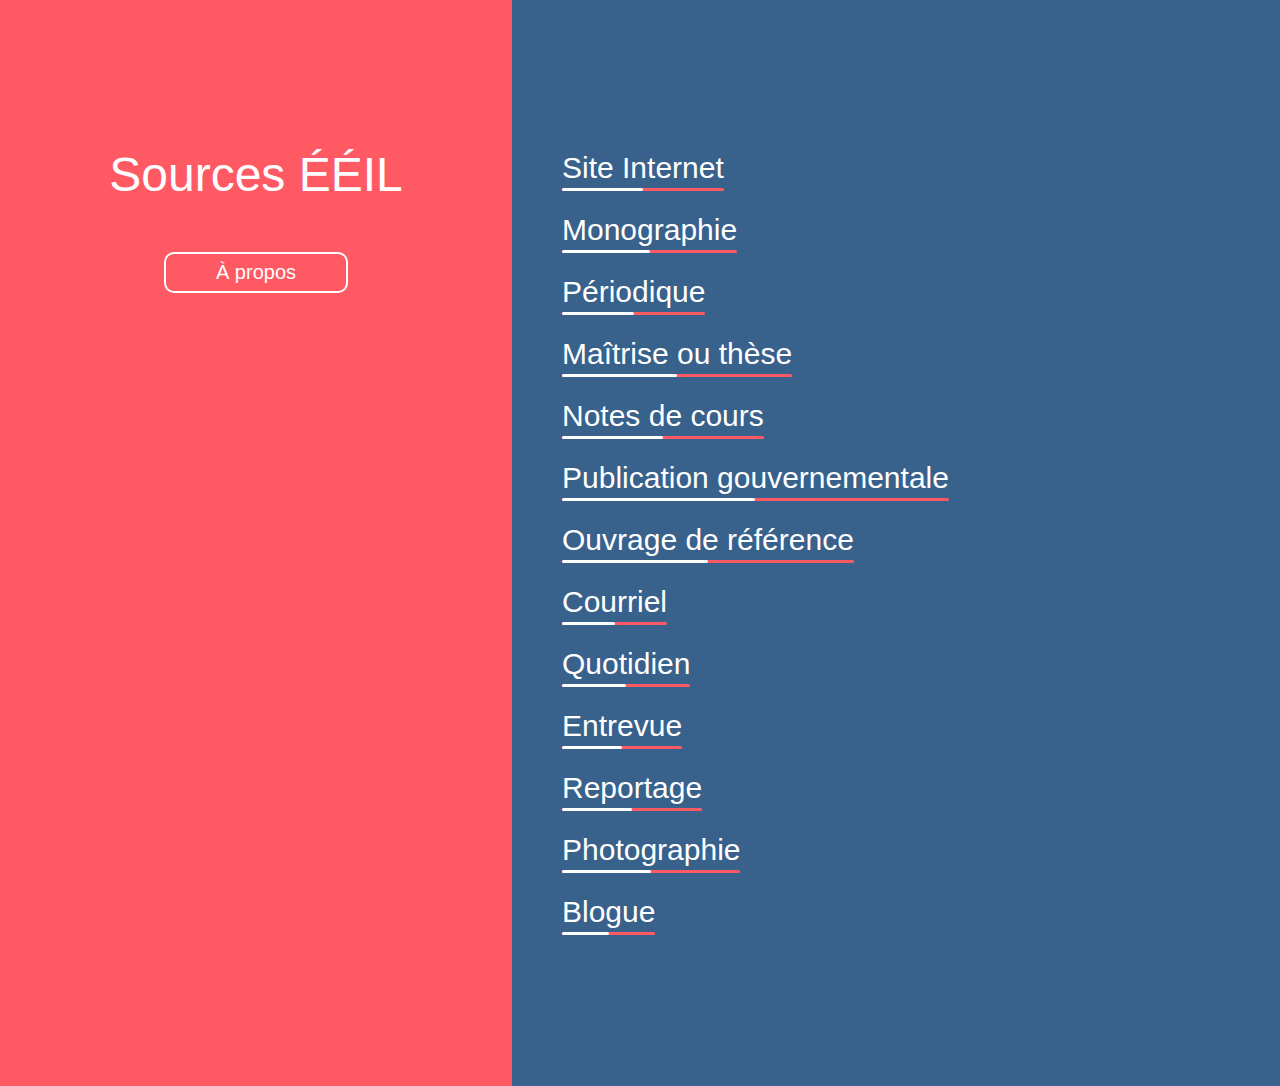
<file: index.html>
<!doctypehtml><meta charset=UTF-8><title>Sources ÉÉIL</title><link href=[data-uri] rel="shortcut icon"type=image/png><noscript><style>body{opacity:1;background-color:#38618c}.page_div{opacity:0;background-color:#38618c}</style></noscript><style>@import url(https://fonts.googleapis.com/css?family=Montserrat);body,html{background-color:#38618c;height:100%;width:100%;padding:0;margin:0;font-family:Montserrat,sans-serif}body{opacity:1;transition:.7s opacity}body.fade{opacity:0;transition:none}body.all-loaded{opacity:1}.page_div{display:none;transition:none}.display{text-align:left}.aside-section{top:0;bottom:0;position:absolute}.aside-left{display:none;width:40%;height:100%;left:0;background-color:#ff5964;-webkit-transform:translateY(-100%);-moz-transform:translateY(-100%);-ms-transform:translateY(-100%);-o-transform:translateY(-100%);transform:translateY(-100%);transition:transform .4s ease-in-out}.aside-right{width:100%;right:0;background-color:#38618c;-webkit-transform:translateX(100%);-moz-transform:translateX(100%);-ms-transform:translateX(100%);-o-transform:translateX(100%);transform:translateX(100%);transition:transform .4s ease-in-out}.aside-list{list-style:none;padding:0;margin:0;margin-top:150px;text-align:left;padding-left:50px}.aside-content{margin-top:150px;padding:0 40px;position:relative;color:#fff;text-align:center}.aside-list li{margin-bottom:20px}.aside-anchor::after{content:"";position:absolute;bottom:0;background-color:#ff5964;left:0;right:0;height:3px;border-radius:3px}.aside-anchor::before{border-radius:3px;content:"";position:absolute;bottom:0;background-color:#fff;left:0;height:3px;z-index:1;width:50%;-webkit-transition:transform .2s ease-in-out;-o-transition:transform .2s ease-in-out;transition:transform .2s ease-in-out}.aside-anchor:hover:before{-webkit-transform:translateX(100%);-moz-transform:translateX(100%);-ms-transform:translateX(100%);-o-transform:translateX(100%);transform:translateX(100%)}.aside-anchor{padding-bottom:7px;color:#fff;text-decoration:none;font-size:30px;position:relative;font-weight:500}aside .aside-left{position:absolute;transform:translateY(0);height:100%;line-height:50px}aside .aside-right{transform:translateX(0);line-height:35px}label .bar{background-color:#fff}label .top{-webkit-transform:translateY(0) rotateZ(45deg);-moz-transform:translateY(0) rotateZ(45deg);-ms-transform:translateY(0) rotateZ(45deg);-o-transform:translateY(0) rotateZ(45deg);transform:translateY(0) rotateZ(45deg)}label .bottom{-webkit-transform:translateY(-15px) rotateZ(-45deg);-moz-transform:translateY(-15px) rotateZ(-45deg);-ms-transform:translateY(-15px) rotateZ(-45deg);-o-transform:translateY(-15px) rotateZ(-45deg);transform:translateY(-15px) rotateZ(-45deg)}label .middle{width:0}.middle{margin:0 auto}label{top:10px;display:inline-block;padding:7px 10px;background-color:transparent;cursor:pointer;margin:10px;z-index:3;position:fixed}.bar{display:block;background-color:#38618c;width:30px;height:3px;border-radius:5px;margin:5px auto;transition:background-color .4s ease-in,transform .4s ease-in,width .4s ease-in}h1{margin:0;position:relative;top:50%;left:0;right:0;transform:translateY(-50%);text-align:center;font-size:30px}h1 span{font-size:20px;display:block}p{font-size:400%}.button{display:inline-block;background-image:none;border:none;background-color:transparent;padding-bottom:7px;position:relative;cursor:pointer;font-size:20px;color:#fff;padding:7px 50px;border:2px solid #fff;border-radius:10px;transition:transform .2s}.button:hover{background-color:#fff;color:#000;transform:scale(1.1)}h1{font-size:40px}.aside-left{display:block}.aside-right{width:60%}*{margin:0;padding:0;box-sizing:border-box;-webkit-box-sizing:border-box;-moz-box-sizing:border-box;-webkit-font-smoothing:antialiased;-moz-font-smoothing:antialiased;-o-font-smoothing:antialiased;font-smoothing:antialiased;text-rendering:optimizeLegibility}body{font-family:Roboto,Helvetica,Arial,sans-serif;font-weight:300;font-size:12px;line-height:30px;color:#777}.container{max-width:400px;width:100%;margin:0 auto;position:relative}#contact button[type=submit],#contact input[type=email],#contact input[type=tel],#contact input[type=text],#contact input[type=url],#contact textarea{font:400 12px/16px Roboto,Helvetica,Arial,sans-serif}select{font:400 12px/16px Roboto,Helvetica,Arial,sans-serif;width:70%;border:1px solid #ccc;background-color:#fff;margin:0 0 5px;padding:10px}select:hover{-webkit-transition:border-color .3s ease-in-out;-moz-transition:border-color .3s ease-in-out;transition:border-color .3s ease-in-out;border:1px solid #aaa}#contact{background-color:#f9f9f9;padding:25px;margin:150px 0;margin-top:30px;margin-bottom:5px;box-shadow:0 0 20px 0 rgba(0,0,0,.2),0 5px 5px 0 rgba(0,0,0,.24);border-radius:10px}.a-propos{margin:2em;color:#fff;text-align:center}.a-propos-div{background-color:#fff;width:50em;position:absolute;left:50%;top:-20em;border-radius:2em;transform:translate(-50%,50%);padding:3em 2em 3em 1em;margin-bottom:3em;margin-top:-12em}.a-propos-div h2{padding-left:2em;padding-right:1.2em}.a-propos-div h2:first-child{text-align:justify;text-justify:auto}#contact h3{display:block;font-size:30px;font-weight:300;margin-bottom:5px}#contact h4{margin:0 0 0;display:block;font-size:13px;font-weight:400}fieldset{border:medium none!important;margin:0 0 10px;min-width:100%;padding:0;width:100%}#contact input[type=email],#contact input[type=tel],#contact input[type=text],#contact input[type=url],#contact textarea{width:100%;border:1px solid #ccc;background-color:#fff;margin:0 0 5px;padding:10px}#contact input[type=email]:hover,#contact input[type=tel]:hover,#contact input[type=text]:hover,#contact input[type=url]:hover,#contact textarea:hover{-webkit-transition:border-color .3s ease-in-out;-moz-transition:border-color .3s ease-in-out;transition:border-color .3s ease-in-out;border:1px solid #aaa}#contact textarea{height:100px;max-width:100%;resize:none}#contact button[type=submit]{cursor:pointer;width:100%;border:none;background-color:#00c8dc;color:#f9f9f9;margin:0 0 5px;padding:10px;font-size:15px}#contact button[type=submit]:hover{background-color:#00a5dc;-webkit-transition:background .3s ease-in-out;-moz-transition:background .3s ease-in-out;transition:background-color .3s ease-in-out}#contact button[type=submit]:active{box-shadow:inset 0 1px 3px rgba(0,0,0,.5)}.copyright{text-align:center}#contact input:focus,#contact textarea:focus{outline:0;border:1px solid #aaa}::-webkit-input-placeholder{color:#888}:-moz-placeholder{color:#888}::-moz-placeholder{color:#888}:-ms-input-placeholder{color:#888}.previous{background-color:#f1f1f1;position:fixed;z-index:9;left:15px;top:15px;cursor:pointer;width:180px;border:none;background-color:#ff5964;color:#f9f9f9;margin:0 0 5px;padding:10px;font-size:15px;border-radius:90px}.previous:hover{color:#ff5964;background-color:#f9f9f9}input.halfText{width:200px}.a-propos-div h2 a{color:#abafb5}.a-propos-div h2 a:hover{color:#7a7d82}.a-propos-div .homeButton{margin-left:2em}.homeButton{background-color:#f1f1f1;cursor:pointer;width:180px;border:none;background-color:#ff5964;color:#f9f9f9;margin:0 0 5px;padding:10px;font-size:15px;border-radius:90px}.homeButton:hover{background-color:#ff8c8c}.contact-me{background-color:#1999fc;cursor:pointer;width:180px;border:none;color:#f9f9f9;margin:0 0 5px;padding:10px;margin-left:.5em;font-size:15px;border-radius:90px}.contact-me:hover{background-color:#77abff}.a-propos-div hr{background-color:#fff;border-top:2px dashed #8c8b8b;margin-left:2em;margin-right:1em}</style><body><script>document.body.classList.add("fade")</script><script>const generateReference=(e,t,o)=>{const i={edition:["\xE9d.","ed","ed"],coll:["(coll. x)","(x coll.)","(x col.)"],and:["et","and","y"],uniDoc:[["M\xE9moire de M.A.","Th\xE8se de Ph.D."],["Master's degree","Ph.D. thesis"],["Master","Tesis doctorales"]],interview:["Entrevue avec ","Interview with ","Entrevista con "],ref:["r\xE9f. du ","ref. from ","ref. del "],online:["en ligne","online","en l\xEDnea"],url:["adresse URL: ","URL: ","direcci\xF3n URL: "],pub:["page publi\xE9e le ","page published on ","p\xE1gina publicada en "],notes:["notes du cours ","notes from ","notas del curso "],ab:["e","th","a"],ab1:["re","st","a"],ab2:["e","nd","a"],ab3:["e","rd","a"]};"number"!=typeof t.authorCount&&(t.authorCount=+t.authorCount);const r=e=>{const r=t.authorCount;return r||(e="S.A.,"),1===r&&(4>e.split(" ")[0].length&&2<e.split(" ").length?(e=e.split(""),e[e.indexOf(" ")]="\xAF",e=e.join(""),e=e.slice(e.indexOf(" ")).toUpperCase()+", "+e.split(" ")[0]+".",e=e.replace("\xAF"," ")):e=e.slice(e.indexOf(" ")).toUpperCase()+", "+e.split(" ")[0]+"."),2===r&&(e=e.split("; "),e[0]=e[0].slice(e[0].indexOf(" ")).toUpperCase()+", "+e[0].split(" ")[0],e[1]=e[1].split(" ")[0]+","+e[1].slice(e[1].indexOf(" ")).toUpperCase(),e=e[0].trim()+" "+i.and[o]+" "+e[1]+"."),3===r&&(e=e.slice(e.indexOf(" ")).toUpperCase()+", "+e.split(" ")[0]+" <i>et al.</i>,"),"."===e[e.length-2]&&(e=e.substring(0,e.length-1)),e.trim()},l=e=>e.toString();let c="";switch(e){case"monographie":if(t.author=r(t.author)+" ",c=t.author,c+="<i>"+t.title+"</i>, ",ed=t.edition,ed){let e=l(ed)+i.ab[o];"1"===ed&&(e=l(ed)+i.ab1[o]),"2"===ed&&(e=l(ed)+i.ab2[o]),"3"===ed&&(e=l(ed)+i.ab3[o]),t.edition=e,t.edition=l(t.edition)+" "+i.edition[o],c+=t.edition+", "}city=t.city,city&&(c+=city+", "),pub=t.pub,pub&&(c+=pub+", "),c+=t.pubDate+", "+t.pageCount+" p.",coll=t.coll,coll&&(c+=", "+i.coll[o].replace("x",coll));break;case"periodique":c=r(t.author)+" ",c+="\xAB "+t.article+" \xBB, ",c+="<i>"+t.magazine+"</i>, ",t.volume&&(c+="vol. "+t.volume+", "),c+="n<sup>o</sup> "+t.number,c+=" ("+t.month+" "+t.year+"), ",c+="p. "+t.pages;break;case"maitrise_ou_these":c=r(t.author)+" ",c+="<i>"+t.title+"</i>, ",c+=i.uniDoc[o][t.type],c+=" ("+t.subject.toLowerCase()+"), ",c+=t.university+", ",c+=t.pubYear+", ",c+=t.pageCount+" p.";break;case"publication_gouvernementale":c=t.region.toUpperCase(),c+=" ("+t.regionType+"), ",c+=t.ministere.toUpperCase()+". ",c+="<i>"+t.title+"</i>, ",t.city&&(c+=t.city+", "),t.editor&&(c+=t.editor+", "),c+=t.pubYear+", ",c+=t.pageCount+" p.";break;case"ouvrage_de_reference":c=r(t.author)+" ",c+="\xAB "+t.article+" \xBB, ",c+="<i>"+t.book+"</i>, ",c+=t.city+", ",c+=t.editor+", ",c+=t.pubYear+", ",c+="p. "+t.page;break;case"courriel":c=r(t.author)+" ",c+=t.email+", ",c+="\xAB "+t.subject+" \xBB, ",c+=t.date+".";break;case"quotidien":c=r(t.author)+" ",c+="\xAB "+t.title+" \xBB, ",c+=t.newspaper+" ("+t.city+"), ",c+="n<sup>o</sup> "+t.number,c+=" ("+t.date+"), ",c+="p. "+t.page+".";break;case"entrevue":a=t.interviewer,t.job=t.job.toLowerCase(),c=a.slice(a.indexOf(" "))+", "+a.split(" ")[0]+". ",c+="<i>"+i.interview[o]+t.interviewed+"</i>, ",c+=t.job+", ",c+=t.city+", ",c+=t.date+".";break;case"site_internet":c=r(t.author)+" ",c+=t.website+", ",c+="("+i.ref[o]+t.date+"), ",c+="<i>"+t.title,c+=" ["+i.online[o]+"]</i>, ",c+=i.url[o]+t.url;break;case"reportage":c=r(t.author)+" ",c+="\xAB "+t.title+" \xBB, ",c+="<i>"+t.show+"</i>, ",t.city&&(c+=t.city+", "),c+=t.broadcaster,c+=" ("+t.date+"), ",c+=t.lengthMin+" min, ",c+=t.type;break;case"photographie":c=r(t.author)+" ",c+="<i>"+t.title+"</i>",t.city&&(c+=", "+t.city),t.year&&(c+=", "+t.year+".");break;case"blogue":c=r(t.author)+" ",c+=t.title+", ",c+=i.online[o][0].toUpperCase()+i.online[o].slice(1),c+=" : "+t.url,c+=" ("+i.pub[o]+t.date+").";break;case"notes_de_cours":c=r(t.teacher)+" ",c+="<i>"+t.theme+"</i>, ",c+=i.notes[o]+t.sigle+" ",c+="\xAB "+t.course+" \xBB, ",c+=t.city+", ",c+=t.date+", ",c+=l(t.pageCount)+" p.";break;default:console.error("ERROR: undefined type: '"+e+"'");}return c};function parseArticleFromURL(t){const o=e=>{let t="https://louisfelixberthiaume.000webhostapp.com/SourcesEEIL/scrape.php/";t+=(e=>btoa(encodeURIComponent(e).replace(/%([0-9A-F]{2})/g,function(e,t){return String.fromCharCode("0x"+t)})))(e);let o=new XMLHttpRequest;return o.open("GET",t,!1),o.send(null),new Promise(e=>{o.responseText&&e(o.responseText)})};return(e=>o(e).then(n=>{let i=[];t=n.substring(4,n.indexOf(" -->")),n=n.slice(n.indexOf(" -->")+4);let r=n;const l=(e,t)=>{if(t.indexOf("../")+1){let o=e.split("://")[0]+"://";e=e.slice(e.indexOf("://")+3);let n=t.match(/\.\.\//g).length+2;t=t.replace(/\.\.\//g,"");let i=e.slice(e.indexOf("/")).split("/"),r=e.split("/")[0];return i.splice(0,n),t=o+r+"/"+i+t,t}return t.indexOf("://")+1?t:(t=e+t,t)};for(;n.indexOf("src=")+1;){let e=n[n.indexOf("src=")+4];n=n.slice(n.indexOf("src=")+5);let t=n.substr(0,n.indexOf(e));t.indexOf(".js")+1&&t.indexOf("../")+1&&i.push(n.substr(0,n.indexOf(e)))}i=i.map(t=>l(e,t));let c=i.filter(e=>-1!==e.indexOf("https://"));for(let e in c){let t=document.getElementById("tempCont")[doc].body.firstChild;t.parentNode.insertBefore(i[e],t)}for(let t in i=i.filter(e=>-1===e.indexOf("https://")),i)o(i[t]).then(e=>i[t]=e);return new Promise(e=>{e([i,r])})}))(t).then(e=>{let t=e[0],o=e[1];const n=e=>{return"data:text/javascript,"+encodeURIComponent(e)};t=t.filter(e=>-1===e.indexOf("/storage/ssd5/881/1571881/public_html/SourcesEEIL/scrape.php")),t=t.map(e=>n(e));let i=document.createElement("iframe"),r="";for(let o in i.id="tempCont",i.style.display="none",document.body.appendChild(i),r=i.contentDocument?"contentDocument":"contentWindow",t){let e=document.createElement("script");e.type="text/javascript",e.src=t[o],t[o]=e}for(let n in s=o,document.getElementById("tempCont")[r].body.innerHTML=s,t){let e=document.getElementById("tempCont")[r].body.firstChild;e.parentNode.insertBefore(t[n],e)}return document.getElementById("tempCont")[r].body.innerHTML=document.getElementById("tempCont")[r].body.innerHTML,document.getElementById("tempCont")[r].body.onload=function(){let e=document.getElementById("tempCont")[r].body.getElementsByTagName("script"),t="";for(let o=0;o<e.length;o++)t+=e[o].text;frames[0].window.eval(t)},new Promise(e=>{let t="null",o=window.setInterval(()=>{try{if(t===document.getElementById("tempCont")[r].head.innerHTML){let t=document.getElementById("tempCont")[r].body.parentNode.outerHTML;e(t),window.clearInterval(o)}t=document.getElementById("tempCont")[r].head.innerHTML}catch(t){return"ERROR "+t}},500)})}).then(e=>{document.body.removeChild(document.getElementById("tempCont"));let o=document.createElement("div");o.innerHTML=e;let n="";return"undefined"!=typeof o.getElementsByTagName("title")[0]&&(n=o.getElementsByTagName("title")[0].innerText),function(){let e=(e,t)=>{let o=0,n="",r=e=>{if("author"===t){let t=0;return e.split(" ").forEach(o=>{o.charAt(0)===o.charAt(0).toLowerCase()&&null!==e.match(/[a-zA-ZÀ-ÖØ-öø-ÿ]/g)&&t++}),null!==e.match(/[A-Z]/g)&&e.includes(" ")&&2>t}return null!==e.match(/[a-zA-Z]/g)};for(let l,c=0;c<e.length;c++){l=[].concat(e),l=l.map(e=>e.normalize("NFD").replace(/[\u0300-\u036f]/g,"").replace(/[^a-zA-z]/g,"").toLowerCase());let t=0;for(let e=0;e<l.length;e++)-1!==l[e].indexOf(l[c])&&t++;t>o&&r(e[c])&&(o=t,n=e[c])}return"author"===t&&""===n&&(n=e[0]),n},i=function(){let t;try{t=function(){let t=e(function(){let e=e=>{for(let t=0;t<r.length;t++)if(-1!==e.indexOf(r[t]))return!0;return!1},t=o.getElementsByTagName("meta");const n=["author","byl","auteur","autor","Author","Auteur","redaction"],r=["comment","Comment","000webhost","image","Image","book","Book"];let l=[];for(let e=0;e<t.length;e++)for(let o=0;o<n.length;o++)-1!==t[e].name.indexOf(n[o])&&l.push(t[e].content);const i=["span","div","a","p","section","h3","li"];let c=["id","class","name","href","title","rel","itemprop"];for(let r=0;r<i.length;r++){t=o.getElementsByTagName(i[r]);for(let o=0;o<t.length;o++)for(let i=0;i<c.length;i++)for(let r=0;r<n.length;r++)if(-1!==(t[o].getAttribute(c[i])||"").indexOf(n[r])&&!e(t[o].getAttribute(c[i])))if(null===t[o].innerHTML.match("<br>")){let e=Array(t[o].innerText).map(e=>{let t=null===e.match(/[a-zA-ZÀ-ÖØ-öø-ÿ]/)?0:e.match(/[a-zA-ZÀ-ÖØ-öø-ÿ]/).index;return e=e.slice(t),t=null===e.split("").reverse().join("").match(/[a-zA-ZÀ-ÖØ-öø-ÿ]/)?0:e.split("").reverse().join("").match(/[a-zA-ZÀ-ÖØ-öø-ÿ]/).index,e=e.split("").reverse().join("").slice(t).split("").reverse().join(""),e}).toString().split(/\r\n|\r|\n/g).map(e=>null===e.match(/[a-zA-ZÀ-ÖØ-öø-ÿ]/)?null:e.trim()).filter(e=>e).join("\n");null===e.match(/\r\n|\r|\n/g)?l.push(t[o].innerText):null===e.split(/\r\n|\r|\n/g)[0].match(":")?l.push(e.split(/\r\n|\r|\n/g)[0]):l.push(e.split(":")[1].trim().split(/\r\n|\r|\n/g)[0])}else{let e=document.createElement("div");e.innerHTML=t[o].innerHTML.split("<br>")[0],l.push(e.innerText)}}let d=o.innerText.split(/\r\n|\r|\n/g),u=["exte de "];for(let e=0;e<d.length;e++)for(let t=0;t<u.length;t++)-1!==d[e].indexOf(u[t])&&l.push(d[e].split(u[t])[1].split(" de")[0]);return l=l.map(e=>{let t=null===e.match(/[a-zA-ZÀ-ÖØ-öø-ÿ]/)?0:e.match(/[a-zA-ZÀ-ÖØ-öø-ÿ]/).index;return e=e.slice(t),t=null===e.split("").reverse().join("").match(/[a-zA-ZÀ-ÖØ-öø-ÿ]/)?0:e.split("").reverse().join("").match(/[a-zA-ZÀ-ÖØ-öø-ÿ]/).index,e=e.split("").reverse().join("").slice(t).split("").reverse().join(""),e}),l=l.map(e=>e.replace(/  /g," ")),l}(),"author").replace("Par ","").replace("By ","").replace("De ","").trim();0===t.indexOf("PAR ")&&(t=t.slice(4)),0===t.indexOf("BY ")&&(t=t.slice(3)),0===t.indexOf("DE ")&&(t=t.slice(3)),-1!==t.indexOf(" par ")&&(t=t.split(" par ")[1]),-1!==t.indexOf(" by ")&&(t=t.split(" by ")[1]),t=t.split(/\r\n|\r|\n/g)[0],t=t.split(" -")[0];for(let e=t.length-1;0<e&&null!==t[e].match(/[^a-zA-ZÀ-ÖØ-öø-ÿ]/g);e--)t=t.split(""),t[e]="#",t=t.join("");if(t=t.replace(/#/g,""),t=t.split(",")[0],-1!==t.indexOf(":")&&(t=t.split(": ")[1]),!t.includes(" ")||null===t.replace(/[A-Z]/,"").match(/[A-Z]/))return"S.A.";let n=1<=t.split(" ").map(e=>+(e[0].toLowerCase()===e[0])).join("").replace(/0/g,"").length;if(n&&-1===t.indexOf(" et ")&&-1===t.indexOf(" and "))return"S.A.";let r=t,l=[];for(let e=0;e<t.replace(/[^-]/g,"").length;e++)l[e]=r.indexOf("-"),r=r.replace("-","");r=t.split("-").map(e=>e.split(" ")).toString().split(",").map(e=>{let t=e.split("")[0].toUpperCase();return e=e.slice(1).toLowerCase(),e=t+e,e}).join(" ");for(let e=0;e<l.length;e++)r=r.split(""),r[l[e]]="-",r=r.join("");return t=r,t}()}catch(o){t="S.A."}return t}(),r=function(){return function(){let l=o.getElementsByTagName("meta"),r=["site_name","creator"],c=["property","name"],d=[],u=e=>{for(let t=0;t<w.length;t++)if(null!==e&&-1!==e.indexOf(w[t]))return!0;return!1},w=["sponsor","Sponsor","promot","Promot","secur","000webhost","logout","Logout"];for(let e=0;e<l.length;e++)for(let t=0;t<r.length;t++)for(let o=0;o<c.length;o++)if(l[e].hasAttribute(c[o])&&-1!==l[e].getAttribute(c[o]).indexOf(r[t]))if(-1===l[e].content.indexOf("@"))for(let t=0;2>t;t++)d.push(l[e].content);else d.push(l[e].content);l=o.getElementsByTagName("img");const g=["class","src"];for(let e=0;e<l.length;e++)for(let t=0;t<g.length;t++)l[e].hasAttribute(g[t])&&(-1===l[e].getAttribute(g[t]).indexOf("logo")||u(l[e].getAttribute("alt"))||d.push(l[e].getAttribute("alt")),-1===l[e].getAttribute(g[t]).indexOf("logo")||u(l[e].getAttribute("title"))||d.push(l[e].getAttribute("title")));let f=["span","div","a"],h=["logo","accueil","\xA9"];c=["class","id","name","title","innerText"];for(let e=0;e<f.length;e++){l=o.getElementsByTagName(f[e]);for(let e=0;e<l.length;e++)for(let o=0;o<h.length;o++)for(let t=0;t<c.length;t++)if(l[e].hasAttribute(c[t])&&-1!==l[e].getAttribute(c[t]).indexOf(h[o])){if(l[e].hasAttribute("title")){let t=l[e].getAttribute("title");null!==t.match(new RegExp(h[o],"i"))||u(l[e].getAttribute("title"))||d.push(l[e].getAttribute("title"))}let n=l[e].innerText,t=new RegExp(h[o],"i");u(n)||(n=n.replace(t,""),n=n.trim(),d.push(n))}}if(-1!==o.innerText.indexOf("\xA9")){let e=function(){let e="";return o.innerText.split(/\r\n|\r|\n/g).forEach(t=>(-1!==t.indexOf("\xA9")&&(e=t),t)),e.split("\xA9")}(),t=e.length-1,n=e[t-1].length<e[t].length?e[t-1]:e[t];n=n.split("inc")[0],n=n.replace(/[^À-ÖØ-öø-ÿa-zA-Z ]/g,""),n=n.trim(),d.push(n)}d=d.filter(e=>e);let b;("undefined"==typeof d[0]||null===d[0].match(/[A-Z]/))&&(b=t.split("//")[1].split("/")[0].split(".").reduce(function(e,t){return e.length>t.length?e:t},""),b=b.split("")[0].toUpperCase()+b.slice(1).toLowerCase(),d.push(b));let y=[" - "," \u2013 "," | "," \u2014 "," / "];for(let e=0;e<y.length;e++)if(-1!==n.indexOf(y[e])){let t=n.split(y[e]),o=t[t.length-1].trim();if(null!==o.match(/[A-Z]/))for(let e=0;2>e;e++)d.push(o);else null!==o.match(/[a-zA-Z]/)&&d.push(o)}d=d.filter(e=>e);for(let e=0;e<d.length;e++)null!==d[e]&&(null===d[e].match(/[a-zA-Z]/)&&d.splice(e,1),"@"===d[e].split("")[0]&&(d[e]=d[e].slice(1)));if(-1===t.indexOf("logo"))for(let e=0;e<d.length;e++)null!==d[e].match(/logo/i)&&(d[e]=null);d=d.filter(e=>e);for(let e=0;e<d.length;e++)null!==d[e].match(/\r\n|\r|\n/g)&&(d[e]=null);d=d.filter(e=>e),d=d.map(e=>{let t=null===e.match(/[a-zA-ZÀ-ÖØ-öø-ÿ]/)?0:e.match(/[a-zA-ZÀ-ÖØ-öø-ÿ]/).index;return e=e.slice(t),t=null===e.split("").reverse().join("").match(/[a-zA-ZÀ-ÖØ-öø-ÿ]/)?0:e.split("").reverse().join("").match(/[a-zA-ZÀ-ÖØ-öø-ÿ]/).index,e=e.split("").reverse().join("").slice(t).split("").reverse().join(""),e});let k=e(d);-1===k.indexOf(" ")&&4>=k.length&&(k=k.toUpperCase());let x=k.normalize("NFD").replace(/[\u0300-\u036f]/g,"").replace(/[^a-zA-z]/g,"").toLowerCase(),v=k.match(/[A-ZÀ-ÖØ-öø-ÿ ]/g),C=null===v?0:v.length;for(let e=0;e<d.length;e++)if(null!==d[e]){let t=d[e].normalize("NFD").replace(/[\u0300-\u036f]/g,"").replace(/[^a-zA-z]/g,"").toLowerCase();if(t===x){let t=d[e].match(/[A-ZÀ-ÖØ-öø-ÿ ]/g),o=null===t?0:t.length;o>C&&(C=o,k=d[e])}}return null===t.match(/inc/i)&&(k=k.split("Inc")[0].trim()),k=k.split(".")[0].trim(),k=k.charAt(0).toUpperCase()+k.slice(1),""===k&&(b=t.split("//")[1].split("/")[0].split(".").reduce(function(e,t){return e.length>t.length?e:t},""),b=b.split("")[0].toUpperCase()+b.slice(1).toLowerCase(),k=b),k}()}(),l=function(){let t=o.getElementsByTagName("h1"),r=[];for(let e=0;e<t.length;e++)r.push(t[e].innerText);let l=[" - "," \u2013 "," | "," \u2014 "," / "];for(let e=0;e<l.length;e++)if(-1!==n.indexOf(l[e])){let t=n.split(l[e]),o=t[0].trim();r.push(o)}return r.push(n),r=r.sort(function(e,t){return t.length-e.length}),e(r)}();const c=[{url:"lefigaro.fr",website:"Le Figaro"},{url:"sante.lefigaro.fr",website:"Le Figaro Sant\xE9"},{url:"usherbrooke.ca",website:"Universit\xE9 de Sherbrooke"}];for(let o in c)-1!==t.indexOf(c[o].url)&&(r=c[o].website?c[o].website:r,i=c[o].author?c[o].author:i,l=c[o].article?c[o].article:l);return{website:r.trim(),title:l.trim(),author:i.trim(),url:t.trim()}}()})}!function(o,t){"object"==typeof exports&&"undefined"!=typeof module?module.exports=t():"function"==typeof define&&define.amd?define(t):o.Sweetalert2=t()}(this,function(){"use strict";function ee(e){return(ee="function"==typeof Symbol&&"symbol"==typeof Symbol.iterator?function(e){return typeof e}:function(e){return e&&"function"==typeof Symbol&&e.constructor===Symbol&&e!==Symbol.prototype?"symbol":typeof e})(e)}function te(o,t){if(!(o instanceof t))throw new TypeError("Cannot call a class as a function")}function o(i,t){for(var e,r=0;r<t.length;r++)e=t[r],e.enumerable=e.enumerable||!1,e.configurable=!0,"value"in e&&(e.writable=!0),Object.defineProperty(i,e.key,e)}function i(i,t,e){return t&&o(i.prototype,t),e&&o(i,e),i}function r(){return(r=Object.assign||function(i){for(var t,r=1;r<arguments.length;r++)for(var l in t=arguments[r],t)Object.prototype.hasOwnProperty.call(t,l)&&(i[l]=t[l]);return i}).apply(this,arguments)}function ae(e){return(ae=Object.setPrototypeOf?Object.getPrototypeOf:function(e){return e.__proto__||Object.getPrototypeOf(e)})(e)}function oe(o,t){return(oe=Object.setPrototypeOf||function(o,t){return o.__proto__=t,o})(o,t)}function ne(){return(ne=function(){if("undefined"==typeof Reflect||!Reflect.construct)return!1;if(Reflect.construct.sham)return!1;if("function"==typeof Proxy)return!0;try{return Date.prototype.toString.call(Reflect.construct(Date,[],function(){})),!0}catch(e){return!1}}()?Reflect.construct:function(r,t,e){var n=[null];n.push.apply(n,t);var o=new(Function.bind.apply(r,n));return e&&oe(o,e.prototype),o}).apply(null,arguments)}function se(o,t){return t&&("object"==typeof t||"function"==typeof t)?t:function(e){if(void 0===e)throw new ReferenceError("this hasn't been initialised - super() hasn't been called");return e}(o)}function l(o,t,e){return(l="undefined"!=typeof Reflect&&Reflect.get?Reflect.get:function(r,t,e){var n=function(o,n){for(;!Object.prototype.hasOwnProperty.call(o,n)&&null!==(o=ae(o)););return o}(r,t);if(n){var o=Object.getOwnPropertyDescriptor(n,t);return o.get?o.get.call(e):o.value}})(o,t,e||o)}function ie(o,t){if(!t)return null;return"select"===t||"textarea"===t||"file"===t?T(o,B[t]):"checkbox"===t?o.querySelector(".".concat(B.checkbox," input")):"radio"===t?o.querySelector(".".concat(B.radio," input:checked"))||o.querySelector(".".concat(B.radio," input:first-child")):"range"===t?o.querySelector(".".concat(B.range," input")):T(o,B.input)}function e(){var o=Ye.innerParams.get(this),t=Ye.domCache.get(this);o.showConfirmButton||(j(t.confirmButton),o.showCancelButton||j(t.actions)),L([t.popup,t.actions],B.loading),t.popup.removeAttribute("aria-busy"),t.popup.removeAttribute("data-loading"),t.confirmButton.disabled=!1,t.cancelButton.disabled=!1}function re(o,t){ye()?Je(t):(ze().then(function(){return Je(t)}),Ie.keydownTarget.removeEventListener("keydown",Ie.keydownHandler,{capture:Ie.keydownListenerCapture}),Ie.keydownHandlerAdded=!1),o.parentNode&&o.parentNode.removeChild(o),L([document.documentElement,document.body],[B.shown,B["height-auto"],B["no-backdrop"],B["toast-shown"],B["toast-column"]]),be()&&(Xe(),Ke(),We(),Ge())}function le(o,t,e){o.removeEventListener(Se,le),g(o,B.hide)&&re(t,e)}function ce(l){var t=I(),e=D(),n=Ye.innerParams.get(this),o=Qe.swalPromiseResolve.get(this),i=n.onClose,r=n.onAfterClose;e&&(null!==i&&"function"==typeof i&&i(e),L(e,B.show),E(e,B.hide),Se&&!g(e,B.noanimation)?e.addEventListener(Se,le.bind(null,e,t,r)):re(t,r),o(l||{}))}function de(i,t,e){var n=Ye.domCache.get(i);t.forEach(function(o){n[o].disabled=e})}function pe(i,t){if(!i)return!1;if("radio"===i.type)for(var e=i.parentNode.parentNode.querySelectorAll("input"),n=0;n<e.length;n++)e[n].disabled=t;else i.disabled=t}function ue(){if("undefined"!=typeof window){"undefined"==typeof Promise&&C("This package requires a Promise library, please include a shim to enable it in this browser (See: https://github.com/sweetalert2/sweetalert2/wiki/Migration-from-SweetAlert-to-SweetAlert2#1-ie-support)"),we=this;for(var r=arguments.length,t=Array(r),e=0;e<r;e++)t[e]=arguments[e];var l=Object.freeze(this.constructor.argsToParams(t));Object.defineProperties(this,{params:{value:l,writable:!1,enumerable:!0,configurable:!0}});var o=this._main(this.params);Ye.promise.set(this,o)}}var me,we,ge=function(o){return Object.keys(o).map(function(e){return o[e]})},p=function(e){return Array.prototype.slice.call(e)},fe=function(e){console.warn("".concat("SweetAlert2:"," ").concat(e))},C=function(e){console.error("".concat("SweetAlert2:"," ").concat(e))},f=[],m=function(o,t){var e;e="\"".concat(o,"\" is deprecated and will be removed in the next major release. Please use \"").concat(t,"\" instead."),-1===f.indexOf(e)&&(f.push(e),fe(e))},h=function(e){return"function"==typeof e?e():e},k=function(e){return e&&Promise.resolve(e)===e},v=Object.freeze({cancel:"cancel",backdrop:"backdrop",close:"close",esc:"esc",timer:"timer"}),t=function(o){var t={};for(var e in o)t[o[e]]="swal2-"+o[e];return t},B=t(["container","shown","height-auto","iosfix","popup","modal","no-backdrop","toast","toast-shown","toast-column","fade","show","hide","noanimation","close","title","header","content","actions","confirm","cancel","footer","icon","image","input","file","range","select","radio","checkbox","label","textarea","inputerror","validation-message","progress-steps","active-progress-step","progress-step","progress-step-line","loading","styled","top","top-start","top-end","top-left","top-right","center","center-start","center-end","center-left","center-right","bottom","bottom-start","bottom-end","bottom-left","bottom-right","grow-row","grow-column","grow-fullscreen","rtl"]),x=t(["success","warning","info","question","error"]),n={previousBodyPadding:null},g=function(o,t){return o.classList.contains(t)},b=function(o,e,t){p(o.classList).forEach(function(e){-1===ge(B).indexOf(e)&&-1===ge(x).indexOf(e)&&o.classList.remove(e)}),e&&e[t]&&E(o,e[t])},y=function(o){if(o.focus(),"file"!==o.type){var t=o.value;o.value="",o.value=t}},S=function(o,t,i){o&&t&&("string"==typeof t&&(t=t.split(/\s+/).filter(Boolean)),t.forEach(function(n){o.forEach?o.forEach(function(e){i?e.classList.add(n):e.classList.remove(n)}):i?o.classList.add(n):o.classList.remove(n)}))},E=function(o,t){S(o,t,!0)},L=function(o,t){S(o,t,!1)},T=function(o,t){for(var e=0;e<o.childNodes.length;e++)if(g(o.childNodes[e],t))return o.childNodes[e]},O=function(o,t,e){e||0===parseInt(e)?o.style[t]="number"==typeof e?e+"px":e:o.style.removeProperty(t)},M=function(o){var t=1<arguments.length&&void 0!==arguments[1]?arguments[1]:"flex";o.style.opacity="",o.style.display=t},j=function(e){e.style.opacity="",e.style.display="none"},q=function(o,t,e){t?M(o,e):j(o)},H=function(e){return e&&(e.offsetWidth||e.offsetHeight||e.getClientRects().length)},I=function(){return document.body.querySelector("."+B.container)},V=function(o){var t=I();return t?t.querySelector(o):null},N=function(e){return V("."+e)},D=function(){return N(B.popup)},U=function(){var e=D();return p(e.querySelectorAll("."+B.icon))},_=function(){var e=U().filter(function(e){return H(e)});return e.length?e[0]:null},z=function(){return N(B.title)},W=function(){return N(B.content)},K=function(){return N(B.image)},F=function(){return N(B["progress-steps"])},Z=function(){return N(B["validation-message"])},Q=function(){return V("."+B.actions+" ."+B.confirm)},Y=function(){return V("."+B.actions+" ."+B.cancel)},$=function(){return N(B.actions)},J=function(){return N(B.header)},X=function(){return N(B.footer)},G=function(){return N(B.close)},he=function(){var o=p(D().querySelectorAll("[tabindex]:not([tabindex=\"-1\"]):not([tabindex=\"0\"])")).sort(function(o,n){return o=parseInt(o.getAttribute("tabindex")),(n=parseInt(n.getAttribute("tabindex")))<o?1:o<n?-1:0}),t=p(D().querySelectorAll("a[href], area[href], input:not([disabled]), select:not([disabled]), textarea:not([disabled]), button:not([disabled]), iframe, object, embed, [tabindex=\"0\"], [contenteditable], audio[controls], video[controls]")).filter(function(e){return"-1"!==e.getAttribute("tabindex")});return function(o){for(var t=[],e=0;e<o.length;e++)-1===t.indexOf(o[e])&&t.push(o[e]);return t}(o.concat(t)).filter(function(e){return H(e)})},be=function(){return!ye()&&!document.body.classList.contains(B["no-backdrop"])},ye=function(){return document.body.classList.contains(B["toast-shown"])},ke=function(){return"undefined"==typeof window||"undefined"==typeof document},xe="\n <div aria-labelledby=\"".concat(B.title,"\" aria-describedby=\"").concat(B.content,"\" class=\"").concat(B.popup,"\" tabindex=\"-1\">\n   <div class=\"").concat(B.header,"\">\n     <ul class=\"").concat(B["progress-steps"],"\"></ul>\n     <div class=\"").concat(B.icon," ").concat(x.error,"\">\n       <span class=\"swal2-x-mark\"><span class=\"swal2-x-mark-line-left\"></span><span class=\"swal2-x-mark-line-right\"></span></span>\n     </div>\n     <div class=\"").concat(B.icon," ").concat(x.question,"\"></div>\n     <div class=\"").concat(B.icon," ").concat(x.warning,"\"></div>\n     <div class=\"").concat(B.icon," ").concat(x.info,"\"></div>\n     <div class=\"").concat(B.icon," ").concat(x.success,"\">\n       <div class=\"swal2-success-circular-line-left\"></div>\n       <span class=\"swal2-success-line-tip\"></span> <span class=\"swal2-success-line-long\"></span>\n       <div class=\"swal2-success-ring\"></div> <div class=\"swal2-success-fix\"></div>\n       <div class=\"swal2-success-circular-line-right\"></div>\n     </div>\n     <img class=\"").concat(B.image,"\" />\n     <h2 class=\"").concat(B.title,"\" id=\"").concat(B.title,"\"></h2>\n     <button type=\"button\" class=\"").concat(B.close,"\">&times;</button>\n   </div>\n   <div class=\"").concat(B.content,"\">\n     <div id=\"").concat(B.content,"\"></div>\n     <input class=\"").concat(B.input,"\" />\n     <input type=\"file\" class=\"").concat(B.file,"\" />\n     <div class=\"").concat(B.range,"\">\n       <input type=\"range\" />\n       <output></output>\n     </div>\n     <select class=\"").concat(B.select,"\"></select>\n     <div class=\"").concat(B.radio,"\"></div>\n     <label for=\"").concat(B.checkbox,"\" class=\"").concat(B.checkbox,"\">\n       <input type=\"checkbox\" />\n       <span class=\"").concat(B.label,"\"></span>\n     </label>\n     <textarea class=\"").concat(B.textarea,"\"></textarea>\n     <div class=\"").concat(B["validation-message"],"\" id=\"").concat(B["validation-message"],"\"></div>\n   </div>\n   <div class=\"").concat(B.actions,"\">\n     <button type=\"button\" class=\"").concat(B.confirm,"\">OK</button>\n     <button type=\"button\" class=\"").concat(B.cancel,"\">Cancel</button>\n   </div>\n   <div class=\"").concat(B.footer,"\">\n   </div>\n </div>\n").replace(/(^|\n)\s*/g,""),ve=function(e){st.isVisible()&&me!==e.target.value&&st.resetValidationMessage(),me=e.target.value},Ce=function(w){var t;if((t=I())&&(t.parentNode.removeChild(t),L([document.documentElement,document.body],[B["no-backdrop"],B["toast-shown"],B["has-column"]])),ke())C("SweetAlert2 requires document to initialize");else{var h=document.createElement("div");h.className=B.container,h.innerHTML=xe;var n,b,y,k,x,v,S,O,P,N,M,j,z="string"==typeof(n=w.target)?document.querySelector(n):n;z.appendChild(h),b=w,(y=D()).setAttribute("role",b.toast?"alert":"dialog"),y.setAttribute("aria-live",b.toast?"polite":"assertive"),b.toast||y.setAttribute("aria-modal","true"),k=z,"rtl"===window.getComputedStyle(k).direction&&E(I(),B.rtl),x=W(),v=T(x,B.input),S=T(x,B.file),O=x.querySelector(".".concat(B.range," input")),P=x.querySelector(".".concat(B.range," output")),N=T(x,B.select),M=x.querySelector(".".concat(B.checkbox," input")),j=T(x,B.textarea),v.oninput=ve,S.onchange=ve,N.onchange=ve,M.onchange=ve,j.oninput=ve,O.oninput=function(e){ve(e),P.value=O.value},O.onchange=function(e){ve(e),O.nextSibling.value=O.value}}},Be=function(o,t){o instanceof HTMLElement?t.appendChild(o):"object"===ee(o)?Ee(t,o):o&&(t.innerHTML=o)},Ee=function(o,t){if(o.innerHTML="",0 in t)for(var e=0;e in t;e++)o.appendChild(t[e].cloneNode(!0));else o.appendChild(t.cloneNode(!0))},Se=function(){if(ke())return!1;var o=document.createElement("div"),t={WebkitAnimation:"webkitAnimationEnd",OAnimation:"oAnimationEnd oanimationend",animation:"animationend"};for(var e in t)if(t.hasOwnProperty(e)&&void 0!==o.style[e])return t[e];return!1}(),Te=function(o){var t=W().querySelector("#"+B.content);o.html?(Be(o.html,t),M(t,"block")):o.text?(t.textContent=o.text,M(t,"block")):j(t),function(w){for(var e,x=W(),n=["input","file","range","select","radio","checkbox","textarea"],o=function(e){e.placeholder&&!w.inputPlaceholder||(e.placeholder=w.inputPlaceholder)},i=0;i<n.length;i++){var S=B[n[i]],L=T(x,S);if(e=ie(x,n[i])){for(var O in e.attributes)if(e.attributes.hasOwnProperty(O)){var c=e.attributes[O].name;"type"!==c&&"value"!==c&&e.removeAttribute(c)}for(var u in w.inputAttributes)"range"===n[i]&&"placeholder"==u||e.setAttribute(u,w.inputAttributes[u])}L.className=S,w.inputClass&&E(L,w.inputClass),w.customClass&&E(L,w.customClass.input),j(L)}switch(w.input){case"text":case"email":case"password":case"number":case"tel":case"url":e=T(x,B.input),"string"==typeof w.inputValue||"number"==typeof w.inputValue?e.value=w.inputValue:k(w.inputValue)||fe("Unexpected type of inputValue! Expected \"string\", \"number\" or \"Promise\", got \"".concat(ee(w.inputValue),"\"")),o(e),e.type=w.input,M(e);break;case"file":o(e=T(x,B.file)),e.type=w.input,M(e);break;case"range":var l=T(x,B.range),d=l.querySelector("input"),p=l.querySelector("output");d.value=w.inputValue,d.type=w.input,p.value=w.inputValue,M(l);break;case"select":var f=T(x,B.select);if(f.innerHTML="",w.inputPlaceholder){var m=document.createElement("option");m.innerHTML=w.inputPlaceholder,m.value="",m.disabled=!0,m.selected=!0,f.appendChild(m)}M(f);break;case"radio":var g=T(x,B.radio);g.innerHTML="",M(g);break;case"checkbox":var h=T(x,B.checkbox),v=ie(x,"checkbox");v.type="checkbox",v.value=1,v.id=B.checkbox,v.checked=!!w.inputValue,h.querySelector("span").innerHTML=w.inputPlaceholder,M(h);break;case"textarea":var b=T(x,B.textarea);b.value=w.inputValue,o(b),M(b);break;case null:break;default:C("Unexpected type of input! Expected \"text\", \"email\", \"password\", \"number\", \"tel\", \"select\", \"radio\", \"checkbox\", \"textarea\", \"file\" or \"url\", got \"".concat(w.input,"\""));}}(o),b(W(),o.customClass,"content")},Ae=function(){for(var o=U(),t=0;t<o.length;t++)j(o[t])},Le=function(){for(var i=D(),t=window.getComputedStyle(i).getPropertyValue("background-color"),e=i.querySelectorAll("[class^=swal2-success-circular-line], .swal2-success-fix"),n=0;n<e.length;n++)e[n].style.backgroundColor=t},Oe=function(d){var c=F();if(!d.progressSteps||0===d.progressSteps.length)return j(c);M(c),c.innerHTML="";var p=parseInt(null===d.currentProgressStep?st.getQueueStep():d.currentProgressStep);p>=d.progressSteps.length&&fe("Invalid currentProgressStep parameter, it should be less than progressSteps.length (currentProgressStep like JS arrays starts from 0)"),d.progressSteps.forEach(function(l,t){var e,u,m,w,g=(e=l,u=document.createElement("li"),E(u,B["progress-step"]),u.innerHTML=e,u);if(c.appendChild(g),t===p&&E(g,B["active-progress-step"]),t!==d.progressSteps.length-1){var f=(m=l,w=document.createElement("li"),E(w,B["progress-step-line"]),m.progressStepsDistance&&(w.style.width=m.progressStepsDistance),w);c.appendChild(f)}})},Pe=function(l){var t,c,d,p,u=J();b(u,l.customClass,"header"),Oe(l),function(o){var t=_();if(t&&t.classList.contains(x[o.type]))b(t,o.customClass,"icon");else if(Ae(),o.type)if(Le(),-1!==Object.keys(x).indexOf(o.type)){var e=V(".".concat(B.icon,".").concat(x[o.type]));M(e),b(e,o.customClass,"icon"),S(e,"swal2-animate-".concat(o.type,"-icon"),o.animation)}else C("Unknown type! Expected \"success\", \"error\", \"warning\", \"info\" or \"question\", got \"".concat(o.type,"\""))}(l),function(o){var t=K();return o.imageUrl?void(M(t),t.setAttribute("src",o.imageUrl),t.setAttribute("alt",o.imageAlt),O(t,"width",o.imageWidth),O(t,"height",o.imageHeight),t.className=B.image,b(t,o.customClass,"image"),o.imageClass&&E(t,o.imageClass)):j(t)}(l),t=l,c=z(),q(c,t.title||t.titleText),t.title&&Be(t.title,c),t.titleText&&(c.innerText=t.titleText),b(c,t.customClass,"title"),d=l,p=G(),b(p,d.customClass,"closeButton"),q(p,d.showCloseButton),p.setAttribute("aria-label",d.closeButtonAriaLabel)},Ne=function(r){var t,l,c,d;t=r,l=D(),O(l,"width",t.width),O(l,"padding",t.padding),t.background&&(l.style.background=t.background),l.className=B.popup,t.toast?(E([document.documentElement,document.body],B["toast-shown"]),E(l,B.toast)):E(l,B.modal),b(l,t.customClass,"popup"),"string"==typeof t.customClass&&E(l,t.customClass),S(l,B.noanimation,!t.animation),function(o){var t=I();if(t){if("string"==typeof o.backdrop?t.style.background=o.backdrop:o.backdrop||E([document.documentElement,document.body],B["no-backdrop"]),!o.backdrop&&o.allowOutsideClick&&fe("\"allowOutsideClick\" parameter requires `backdrop` parameter to be set to `true`"),o.position in B?E(t,B[o.position]):(fe("The \"position\" parameter is not valid, defaulting to \"center\""),E(t,B.center)),o.grow&&"string"==typeof o.grow){var e="grow-"+o.grow;e in B&&E(t,B[e])}b(t,o.customClass,"container"),o.customContainerClass&&E(t,o.customContainerClass)}}(r),Pe(r),Te(r),function(r){var t=$(),e=Q(),n=Y();if(r.showConfirmButton||r.showCancelButton?M(t):j(t),b(t,r.customClass,"actions"),q(e,r.showConfirmButton,"inline-block"),q(n,r.showCancelButton,"inline-block"),e.innerHTML=r.confirmButtonText,n.innerHTML=r.cancelButtonText,e.setAttribute("aria-label",r.confirmButtonAriaLabel),n.setAttribute("aria-label",r.cancelButtonAriaLabel),e.className=B.confirm,b(e,r.customClass,"confirmButton"),E(e,r.confirmButtonClass),n.className=B.cancel,b(n,r.customClass,"cancelButton"),E(n,r.cancelButtonClass),r.buttonsStyling){E([e,n],B.styled),r.confirmButtonColor&&(e.style.backgroundColor=r.confirmButtonColor),r.cancelButtonColor&&(n.style.backgroundColor=r.cancelButtonColor);var o=window.getComputedStyle(e).getPropertyValue("background-color");e.style.borderLeftColor=o,e.style.borderRightColor=o}else L([e,n],B.styled),e.style.backgroundColor=e.style.borderLeftColor=e.style.borderRightColor="",n.style.backgroundColor=n.style.borderLeftColor=n.style.borderRightColor=""}(r),c=r,d=X(),q(d,c.footer),c.footer&&Be(c.footer,d),b(d,c.customClass,"footer")},Me=[],je=function(){var i=D();i||st.fire(""),i=D();var r=$(),e=Q(),n=Y();M(r),M(e),E([i,r],B.loading),e.disabled=!0,n.disabled=!0,i.setAttribute("data-loading",!0),i.setAttribute("aria-busy",!0),i.focus()},Ie={},ze=function(){return new Promise(function(o){var t=window.scrollX,e=window.scrollY;Ie.restoreFocusTimeout=setTimeout(function(){Ie.previousActiveElement&&Ie.previousActiveElement.focus?(Ie.previousActiveElement.focus(),Ie.previousActiveElement=null):document.body&&document.body.focus(),o()},100),void 0!==t&&void 0!==e&&window.scrollTo(t,e)})},He={title:"",titleText:"",text:"",html:"",footer:"",type:null,toast:!1,customClass:"",customContainerClass:"",target:"body",backdrop:!0,animation:!0,heightAuto:!0,allowOutsideClick:!0,allowEscapeKey:!0,allowEnterKey:!0,stopKeydownPropagation:!0,keydownListenerCapture:!1,showConfirmButton:!0,showCancelButton:!1,preConfirm:null,confirmButtonText:"OK",confirmButtonAriaLabel:"",confirmButtonColor:null,confirmButtonClass:"",cancelButtonText:"Cancel",cancelButtonAriaLabel:"",cancelButtonColor:null,cancelButtonClass:"",buttonsStyling:!0,reverseButtons:!1,focusConfirm:!0,focusCancel:!1,showCloseButton:!1,closeButtonAriaLabel:"Close this dialog",showLoaderOnConfirm:!1,imageUrl:null,imageWidth:null,imageHeight:null,imageAlt:"",imageClass:"",timer:null,width:null,padding:null,background:null,input:null,inputPlaceholder:"",inputValue:"",inputOptions:{},inputAutoTrim:!0,inputClass:"",inputAttributes:{},inputValidator:null,validationMessage:null,grow:!1,position:"center",progressSteps:[],currentProgressStep:null,progressStepsDistance:null,onBeforeOpen:null,onAfterClose:null,onOpen:null,onClose:null,scrollbarPadding:!0},_e=["title","titleText","text","html","type","customClass","showConfirmButton","showCancelButton","confirmButtonText","confirmButtonAriaLabel","confirmButtonColor","confirmButtonClass","cancelButtonText","cancelButtonAriaLabel","cancelButtonColor","cancelButtonClass","buttonsStyling","reverseButtons","imageUrl","imageWidth","imageHeigth","imageAlt","imageClass","progressSteps","currentProgressStep"],qe={customContainerClass:"customClass",confirmButtonClass:"customClass",cancelButtonClass:"customClass",imageClass:"customClass",inputClass:"customClass"},Ue=["allowOutsideClick","allowEnterKey","backdrop","focusConfirm","focusCancel","heightAuto","keydownListenerCapture"],Re=function(e){return He.hasOwnProperty(e)},Ve=function(e){return qe[e]},De=Object.freeze({isValidParameter:Re,isUpdatableParameter:function(e){return-1!==_e.indexOf(e)},isDeprecatedParameter:Ve,argsToParams:function(i){var n={};switch(ee(i[0])){case"object":r(n,i[0]);break;default:["title","html","type"].forEach(function(o,t){switch(ee(i[t])){case"string":n[o]=i[t];break;case"undefined":break;default:C("Unexpected type of ".concat(o,"! Expected \"string\", got ").concat(ee(i[t])));}});}return n},isVisible:function(){return H(D())},clickConfirm:function(){return Q()&&Q().click()},clickCancel:function(){return Y()&&Y().click()},getContainer:I,getPopup:D,getTitle:z,getContent:W,getImage:K,getIcon:_,getIcons:U,getCloseButton:G,getActions:$,getConfirmButton:Q,getCancelButton:Y,getHeader:J,getFooter:X,getFocusableElements:he,getValidationMessage:Z,isLoading:function(){return D().hasAttribute("data-loading")},fire:function(){for(var o=arguments.length,t=Array(o),e=0;e<o;e++)t[e]=arguments[e];return ne(this,t)},mixin:function(o){return function(n){function c(){return te(this,c),se(this,ae(c).apply(this,arguments))}return function(o,t){if("function"!=typeof t&&null!==t)throw new TypeError("Super expression must either be null or a function");o.prototype=Object.create(t&&t.prototype,{constructor:{value:o,writable:!0,configurable:!0}}),t&&oe(o,t)}(c,n),i(c,[{key:"_main",value:function(e){return l(ae(c.prototype),"_main",this).call(this,r({},o,e))}}]),c}(this)},queue:function(e){var t=this;Me=e;var r=function(o,t){Me=[],document.body.removeAttribute("data-swal2-queue-step"),o(t)},l=[];return new Promise(function(c){!function i(e,n){e<Me.length?(document.body.setAttribute("data-swal2-queue-step",e),t.fire(Me[e]).then(function(o){void 0===o.value?r(c,{dismiss:o.dismiss}):(l.push(o.value),i(e+1,n))})):r(c,{value:l})}(0)})},getQueueStep:function(){return document.body.getAttribute("data-swal2-queue-step")},insertQueueStep:function(o,t){return t&&t<Me.length?Me.splice(t,0,o):Me.push(o)},deleteQueueStep:function(e){void 0!==Me[e]&&Me.splice(e,1)},showLoading:je,enableLoading:je,getTimerLeft:function(){return Ie.timeout&&Ie.timeout.getTimerLeft()},stopTimer:function(){return Ie.timeout&&Ie.timeout.stop()},resumeTimer:function(){return Ie.timeout&&Ie.timeout.start()},toggleTimer:function(){var e=Ie.timeout;return e&&(e.running?e.stop():e.start())},increaseTimer:function(e){return Ie.timeout&&Ie.timeout.increase(e)},isTimerRunning:function(){return Ie.timeout&&Ie.timeout.isRunning()}}),Ye={promise:new WeakMap,innerParams:new WeakMap,domCache:new WeakMap},Ze=function(){null===n.previousBodyPadding&&document.body.scrollHeight>window.innerHeight&&(n.previousBodyPadding=parseInt(window.getComputedStyle(document.body).getPropertyValue("padding-right")),document.body.style.paddingRight=n.previousBodyPadding+function(){if("ontouchstart"in window||navigator.msMaxTouchPoints)return 0;var o=document.createElement("div");o.style.width="50px",o.style.height="50px",o.style.overflow="scroll",document.body.appendChild(o);var t=o.offsetWidth-o.clientWidth;return document.body.removeChild(o),t}()+"px")},Xe=function(){null!==n.previousBodyPadding&&(document.body.style.paddingRight=n.previousBodyPadding+"px",n.previousBodyPadding=null)},Ke=function(){if(g(document.body,B.iosfix)){var e=parseInt(document.body.style.top,10);L(document.body,B.iosfix),document.body.style.top="",document.body.scrollTop=-1*e}},$e=function(){return!!window.MSInputMethodContext&&!!document.documentMode},Fe=function(){var o=I(),t=D();o.style.removeProperty("align-items"),0>t.offsetTop&&(o.style.alignItems="flex-start")},We=function(){"undefined"!=typeof window&&$e()&&window.removeEventListener("resize",Fe)},Ge=function(){p(document.body.children).forEach(function(e){e.hasAttribute("data-previous-aria-hidden")?(e.setAttribute("aria-hidden",e.getAttribute("data-previous-aria-hidden")),e.removeAttribute("data-previous-aria-hidden")):e.removeAttribute("aria-hidden")})},Qe={swalPromiseResolve:new WeakMap},Je=function(e){null!==e&&"function"==typeof e&&setTimeout(function(){e()})},et=function(){function o(n,t){te(this,o),this.callback=n,this.remaining=t,this.running=!1,this.start()}return i(o,[{key:"start",value:function(){return this.running||(this.running=!0,this.started=new Date,this.id=setTimeout(this.callback,this.remaining)),this.remaining}},{key:"stop",value:function(){return this.running&&(this.running=!1,clearTimeout(this.id),this.remaining-=new Date-this.started),this.remaining}},{key:"increase",value:function(o){var t=this.running;return t&&this.stop(),this.remaining+=o,t&&this.start(),this.remaining}},{key:"getTimerLeft",value:function(){return this.running&&(this.stop(),this.start()),this.remaining}},{key:"isRunning",value:function(){return this.running}}]),o}(),tt={email:function(o,t){return /^[a-zA-Z0-9.+_-]+@[a-zA-Z0-9.-]+\.[a-zA-Z0-9-]{2,24}$/.test(o)?Promise.resolve():Promise.resolve(t||"Invalid email address")},url:function(o,t){return /^https?:\/\/(www\.)?[-a-zA-Z0-9@:%._+~#=]{2,256}\.[a-z]{2,63}\b([-a-zA-Z0-9@:%_+.~#?&//=]*)$/.test(o)?Promise.resolve():Promise.resolve(t||"Invalid URL")}},at=function(o){var i=I(),e=D();null!==o.onBeforeOpen&&"function"==typeof o.onBeforeOpen&&o.onBeforeOpen(e),o.animation?(E(e,B.show),E(i,B.fade),L(e,B.hide)):L(e,B.fade),M(e),i.style.overflowY="hidden",Se&&!g(e,B.noanimation)?e.addEventListener(Se,function o(){e.removeEventListener(Se,o),i.style.overflowY="auto"}):i.style.overflowY="auto",E([document.documentElement,document.body,i],B.shown),o.heightAuto&&o.backdrop&&!o.toast&&E([document.documentElement,document.body],B["height-auto"]),be()&&(o.scrollbarPadding&&Ze(),function(){if(/iPad|iPhone|iPod/.test(navigator.userAgent)&&!window.MSStream&&!g(document.body,B.iosfix)){var e=document.body.scrollTop;document.body.style.top=-1*e+"px",E(document.body,B.iosfix)}}(),"undefined"!=typeof window&&$e()&&(Fe(),window.addEventListener("resize",Fe)),p(document.body.children).forEach(function(e){e===I()||function(o,t){if("function"==typeof o.contains)return o.contains(t)}(e,I())||(e.hasAttribute("aria-hidden")&&e.setAttribute("data-previous-aria-hidden",e.getAttribute("aria-hidden")),e.setAttribute("aria-hidden","true"))}),setTimeout(function(){i.scrollTop=0})),ye()||Ie.previousActiveElement||(Ie.previousActiveElement=document.activeElement),null!==o.onOpen&&"function"==typeof o.onOpen&&setTimeout(function(){o.onOpen(e)})},ot={select:function(o,t,l){var i=T(o,B.select);t.forEach(function(r){var t=r[0],e=r[1],n=document.createElement("option");n.value=t,n.innerHTML=e,l.inputValue.toString()===t.toString()&&(n.selected=!0),i.appendChild(n)}),i.focus()},radio:function(o,t,l){var c=T(o,B.radio);t.forEach(function(d){var t=d[0],e=d[1],n=document.createElement("input"),o=document.createElement("label");n.type="radio",n.name=B.radio,n.value=t,l.inputValue.toString()===t.toString()&&(n.checked=!0);var i=document.createElement("span");i.innerHTML=e,i.className=B.label,o.appendChild(n),o.appendChild(i),c.appendChild(o)});var e=c.querySelectorAll("input");e.length&&e[0].focus()}},nt=Object.freeze({hideLoading:e,disableLoading:e,getInput:function(o){var t=Ye.innerParams.get(o||this);return ie(Ye.domCache.get(o||this).content,t.input)},close:ce,closePopup:ce,closeModal:ce,closeToast:ce,enableButtons:function(){de(this,["confirmButton","cancelButton"],!1)},disableButtons:function(){de(this,["confirmButton","cancelButton"],!0)},enableConfirmButton:function(){m("Swal.disableConfirmButton()","Swal.getConfirmButton().removeAttribute('disabled')"),de(this,["confirmButton"],!1)},disableConfirmButton:function(){m("Swal.enableConfirmButton()","Swal.getConfirmButton().setAttribute('disabled', '')"),de(this,["confirmButton"],!0)},enableInput:function(){return pe(this.getInput(),!1)},disableInput:function(){return pe(this.getInput(),!0)},showValidationMessage:function(i){var t=Ye.domCache.get(this);t.validationMessage.innerHTML=i;var e=window.getComputedStyle(t.popup);t.validationMessage.style.marginLeft="-".concat(e.getPropertyValue("padding-left")),t.validationMessage.style.marginRight="-".concat(e.getPropertyValue("padding-right")),M(t.validationMessage);var n=this.getInput();n&&(n.setAttribute("aria-invalid",!0),n.setAttribute("aria-describedBy",B["validation-message"]),y(n),E(n,B.inputerror))},resetValidationMessage:function(){var o=Ye.domCache.get(this);o.validationMessage&&j(o.validationMessage);var t=this.getInput();t&&(t.removeAttribute("aria-invalid"),t.removeAttribute("aria-describedBy"),L(t,B.inputerror))},getProgressSteps:function(){return m("Swal.getProgressSteps()","const swalInstance = Swal.fire({progressSteps: ['1', '2', '3']}); const progressSteps = swalInstance.params.progressSteps"),Ye.innerParams.get(this).progressSteps},setProgressSteps:function(o){m("Swal.setProgressSteps()","Swal.update()");var t=r({},Ye.innerParams.get(this),{progressSteps:o});Ye.innerParams.set(this,t),Oe(t)},showProgressSteps:function(){var e=Ye.domCache.get(this);M(e.progressSteps)},hideProgressSteps:function(){var e=Ye.domCache.get(this);j(e.progressSteps)},_main:function(e){var w=this;!function(r){for(var t in r)Re(c=t)||fe("Unknown parameter \"".concat(c,"\"")),r.toast&&(l=t,-1!==Ue.indexOf(l)&&fe("The parameter \"".concat(l,"\" is incompatible with toasts"))),Ve(e=void 0)&&m(e,Ve(e));var e,l,c}(e);var p=r({},He,e);!function(o){o.inputValidator||Object.keys(tt).forEach(function(e){o.input===e&&(o.inputValidator=tt[e])}),o.showLoaderOnConfirm&&!o.preConfirm&&fe("showLoaderOnConfirm is set to true, but preConfirm is not defined.\nshowLoaderOnConfirm should be used together with preConfirm, see usage example:\nhttps://sweetalert2.github.io/#ajax-request"),o.animation=h(o.animation),o.target&&("string"!=typeof o.target||document.querySelector(o.target))&&("string"==typeof o.target||o.target.appendChild)||(fe("Target parameter is not valid, defaulting to \"body\""),o.target="body"),"string"==typeof o.title&&(o.title=o.title.split("\n").join("<br />"));var e=D(),t="string"==typeof o.target?document.querySelector(o.target):o.target;(!e||e&&t&&e.parentNode!==t.parentNode)&&Ce(o)}(p),Object.freeze(p),Ye.innerParams.set(this,p),Ie.timeout&&(Ie.timeout.stop(),delete Ie.timeout),clearTimeout(Ie.restoreFocusTimeout);var f={popup:D(),container:I(),content:W(),actions:$(),confirmButton:Q(),cancelButton:Y(),closeButton:G(),validationMessage:Z(),progressSteps:F()};Ye.domCache.set(this,f),Ne(p);var b=this.constructor;return new Promise(function(m){var g=function(e){w.closePopup({value:e})},x=function(e){w.closePopup({dismiss:e})};Qe.swalPromiseResolve.set(w,m),p.timer&&(Ie.timeout=new et(function(){x("timer"),delete Ie.timeout},p.timer)),p.input&&setTimeout(function(){var e=w.getInput();e&&y(e)},0);for(var n=function(o){p.showLoaderOnConfirm&&b.showLoading(),p.preConfirm?(w.resetValidationMessage(),Promise.resolve().then(function(){return p.preConfirm(o,p.validationMessage)}).then(function(e){H(f.validationMessage)||!1===e?w.hideLoading():g(void 0===e?o:e)})):g(o)},t=function(l){var t=l.target,e=f.confirmButton,c=f.cancelButton,o=e&&(e===t||e.contains(t)),i=c&&(c===t||c.contains(t));switch(l.type){case"click":if(!o)i&&(w.disableButtons(),x(b.DismissReason.cancel));else if(w.disableButtons(),p.input){var r=function(){var e=w.getInput();if(!e)return null;switch(p.input){case"checkbox":return e.checked?1:0;case"radio":return e.checked?e.value:null;case"file":return e.files.length?e.files[0]:null;default:return p.inputAutoTrim?e.value.trim():e.value;}}();p.inputValidator?(w.disableInput(),Promise.resolve().then(function(){return p.inputValidator(r,p.validationMessage)}).then(function(e){w.enableButtons(),w.enableInput(),e?w.showValidationMessage(e):n(r)})):w.getInput().checkValidity()?n(r):(w.enableButtons(),w.showValidationMessage(p.validationMessage))}else n(!0);}},e=f.popup.querySelectorAll("button"),o=0;o<e.length;o++)e[o].onclick=t,e[o].onmouseover=t,e[o].onmouseout=t,e[o].onmousedown=t;if(f.closeButton.onclick=function(){x(b.DismissReason.close)},p.toast)f.popup.onclick=function(){p.showConfirmButton||p.showCancelButton||p.showCloseButton||p.input||x(b.DismissReason.close)};else{var c=!1;f.popup.onmousedown=function(){f.container.onmouseup=function(e){f.container.onmouseup=void 0,e.target===f.container&&(c=!0)}},f.container.onmousedown=function(){f.popup.onmouseup=function(e){f.popup.onmouseup=void 0,(e.target===f.popup||f.popup.contains(e.target))&&(c=!0)}},f.container.onclick=function(e){c?c=!1:e.target===f.container&&h(p.allowOutsideClick)&&x(b.DismissReason.backdrop)}}p.reverseButtons?f.confirmButton.parentNode.insertBefore(f.cancelButton,f.confirmButton):f.confirmButton.parentNode.insertBefore(f.confirmButton,f.cancelButton);var v=function(i,r){for(var e=he(p.focusCancel),n=0;n<e.length;n++)return(i+=r)===e.length?i=0:-1===i&&(i=e.length-1),e[i].focus();f.popup.focus()};if(Ie.keydownHandlerAdded&&(Ie.keydownTarget.removeEventListener("keydown",Ie.keydownHandler,{capture:Ie.keydownListenerCapture}),Ie.keydownHandlerAdded=!1),p.toast||(Ie.keydownHandler=function(e){return function(l,t){if(t.stopKeydownPropagation&&l.stopPropagation(),"Enter"!==l.key||l.isComposing){if("Tab"===l.key){for(var e=l.target,n=he(t.focusCancel),o=-1,c=0;c<n.length;c++)if(e===n[c]){o=c;break}l.shiftKey?v(o,-1):v(o,1),l.stopPropagation(),l.preventDefault()}else-1===["ArrowLeft","ArrowRight","ArrowUp","ArrowDown","Left","Right","Up","Down"].indexOf(l.key)?"Escape"!==l.key&&"Esc"!==l.key||!0!==h(t.allowEscapeKey)||(l.preventDefault(),x(b.DismissReason.esc)):document.activeElement===f.confirmButton&&H(f.cancelButton)?f.cancelButton.focus():document.activeElement===f.cancelButton&&H(f.confirmButton)&&f.confirmButton.focus();}else if(l.target&&w.getInput()&&l.target.outerHTML===w.getInput().outerHTML){if(-1!==["textarea","file"].indexOf(t.input))return;b.clickConfirm(),l.preventDefault()}}(e,p)},Ie.keydownTarget=p.keydownListenerCapture?window:f.popup,Ie.keydownListenerCapture=p.keydownListenerCapture,Ie.keydownTarget.addEventListener("keydown",Ie.keydownHandler,{capture:Ie.keydownListenerCapture}),Ie.keydownHandlerAdded=!0),w.enableButtons(),w.hideLoading(),w.resetValidationMessage(),p.toast&&(p.input||p.footer||p.showCloseButton)?E(document.body,B["toast-column"]):L(document.body,B["toast-column"]),"select"===p.input||"radio"===p.input){var S=W(),u=function(o){return ot[p.input](S,(i=o,r=[],"undefined"!=typeof Map&&i instanceof Map?i.forEach(function(o,t){r.push([t,o])}):Object.keys(i).forEach(function(e){r.push([e,i[e]])}),r),p);var i,r};k(p.inputOptions)?(b.showLoading(),p.inputOptions.then(function(e){w.hideLoading(),u(e)})):"object"===ee(p.inputOptions)?u(p.inputOptions):C("Unexpected type of inputOptions! Expected object, Map or Promise, got ".concat(ee(p.inputOptions)))}else if(-1!==["text","email","number","tel","textarea"].indexOf(p.input)&&k(p.inputValue)){var l=b.getInput();b.showLoading(),j(l),p.inputValue.then(function(e){l.value="number"===p.input?parseFloat(e)||0:e+"",M(l),l.focus(),w.hideLoading()}).catch(function(e){C("Error in inputValue promise: "+e),l.value="",M(l),l.focus(),w.hideLoading()})}at(p),p.toast||(h(p.allowEnterKey)?p.focusCancel&&H(f.cancelButton)?f.cancelButton.focus():p.focusConfirm&&H(f.confirmButton)?f.confirmButton.focus():v(-1,1):document.activeElement&&"function"==typeof document.activeElement.blur&&document.activeElement.blur()),f.container.scrollTop=0})},update:function(o){var e={};Object.keys(o).forEach(function(n){st.isUpdatableParameter(n)?e[n]=o[n]:fe("Invalid parameter to update: \"".concat(n,"\". Updatable params are listed here: https://github.com/sweetalert2/sweetalert2/blob/master/src/utils/params.js"))});var n=r({},Ye.innerParams.get(this),e);Ne(n),Ye.innerParams.set(this,n),Object.defineProperties(this,{params:{value:r({},this.params,o),writable:!1,enumerable:!0}})}});ue.prototype.then=function(e){return Ye.promise.get(this).then(e)},ue.prototype.finally=function(e){return Ye.promise.get(this).finally(e)},r(ue.prototype,nt),r(ue,De),Object.keys(nt).forEach(function(o){ue[o]=function(){var e;if(we)return(e=we)[o].apply(e,arguments)}}),ue.DismissReason=v,ue.version="8.8.1";var st=ue;return st.default=st}),"undefined"!=typeof window&&window.Sweetalert2&&(window.swal=window.sweetAlert=window.Swal=window.SweetAlert=window.Sweetalert2),"undefined"!=typeof document&&function(o,i){var t=o.createElement("style");if(o.getElementsByTagName("head")[0].appendChild(t),t.styleSheet)t.styleSheet.disabled||(t.styleSheet.cssText=i);else try{t.innerHTML=i}catch(o){t.innerText=i}}(document,"@charset \"UTF-8\";@-webkit-keyframes swal2-show{0%{-webkit-transform:scale(.7);transform:scale(.7)}45%{-webkit-transform:scale(1.05);transform:scale(1.05)}80%{-webkit-transform:scale(.95);transform:scale(.95)}100%{-webkit-transform:scale(1);transform:scale(1)}}@keyframes swal2-show{0%{-webkit-transform:scale(.7);transform:scale(.7)}45%{-webkit-transform:scale(1.05);transform:scale(1.05)}80%{-webkit-transform:scale(.95);transform:scale(.95)}100%{-webkit-transform:scale(1);transform:scale(1)}}@-webkit-keyframes swal2-hide{0%{-webkit-transform:scale(1);transform:scale(1);opacity:1}100%{-webkit-transform:scale(.5);transform:scale(.5);opacity:0}}@keyframes swal2-hide{0%{-webkit-transform:scale(1);transform:scale(1);opacity:1}100%{-webkit-transform:scale(.5);transform:scale(.5);opacity:0}}@-webkit-keyframes swal2-animate-success-line-tip{0%{top:1.1875em;left:.0625em;width:0}54%{top:1.0625em;left:.125em;width:0}70%{top:2.1875em;left:-.375em;width:3.125em}84%{top:3em;left:1.3125em;width:1.0625em}100%{top:2.8125em;left:.875em;width:1.5625em}}@keyframes swal2-animate-success-line-tip{0%{top:1.1875em;left:.0625em;width:0}54%{top:1.0625em;left:.125em;width:0}70%{top:2.1875em;left:-.375em;width:3.125em}84%{top:3em;left:1.3125em;width:1.0625em}100%{top:2.8125em;left:.875em;width:1.5625em}}@-webkit-keyframes swal2-animate-success-line-long{0%{top:3.375em;right:2.875em;width:0}65%{top:3.375em;right:2.875em;width:0}84%{top:2.1875em;right:0;width:3.4375em}100%{top:2.375em;right:.5em;width:2.9375em}}@keyframes swal2-animate-success-line-long{0%{top:3.375em;right:2.875em;width:0}65%{top:3.375em;right:2.875em;width:0}84%{top:2.1875em;right:0;width:3.4375em}100%{top:2.375em;right:.5em;width:2.9375em}}@-webkit-keyframes swal2-rotate-success-circular-line{0%{-webkit-transform:rotate(-45deg);transform:rotate(-45deg)}5%{-webkit-transform:rotate(-45deg);transform:rotate(-45deg)}12%{-webkit-transform:rotate(-405deg);transform:rotate(-405deg)}100%{-webkit-transform:rotate(-405deg);transform:rotate(-405deg)}}@keyframes swal2-rotate-success-circular-line{0%{-webkit-transform:rotate(-45deg);transform:rotate(-45deg)}5%{-webkit-transform:rotate(-45deg);transform:rotate(-45deg)}12%{-webkit-transform:rotate(-405deg);transform:rotate(-405deg)}100%{-webkit-transform:rotate(-405deg);transform:rotate(-405deg)}}@-webkit-keyframes swal2-animate-error-x-mark{0%{margin-top:1.625em;-webkit-transform:scale(.4);transform:scale(.4);opacity:0}50%{margin-top:1.625em;-webkit-transform:scale(.4);transform:scale(.4);opacity:0}80%{margin-top:-.375em;-webkit-transform:scale(1.15);transform:scale(1.15)}100%{margin-top:0;-webkit-transform:scale(1);transform:scale(1);opacity:1}}@keyframes swal2-animate-error-x-mark{0%{margin-top:1.625em;-webkit-transform:scale(.4);transform:scale(.4);opacity:0}50%{margin-top:1.625em;-webkit-transform:scale(.4);transform:scale(.4);opacity:0}80%{margin-top:-.375em;-webkit-transform:scale(1.15);transform:scale(1.15)}100%{margin-top:0;-webkit-transform:scale(1);transform:scale(1);opacity:1}}@-webkit-keyframes swal2-animate-error-icon{0%{-webkit-transform:rotateX(100deg);transform:rotateX(100deg);opacity:0}100%{-webkit-transform:rotateX(0);transform:rotateX(0);opacity:1}}@keyframes swal2-animate-error-icon{0%{-webkit-transform:rotateX(100deg);transform:rotateX(100deg);opacity:0}100%{-webkit-transform:rotateX(0);transform:rotateX(0);opacity:1}}body.swal2-toast-shown .swal2-container{background-color:transparent}body.swal2-toast-shown .swal2-container.swal2-shown{background-color:transparent}body.swal2-toast-shown .swal2-container.swal2-top{top:0;right:auto;bottom:auto;left:50%;-webkit-transform:translateX(-50%);transform:translateX(-50%)}body.swal2-toast-shown .swal2-container.swal2-top-end,body.swal2-toast-shown .swal2-container.swal2-top-right{top:0;right:0;bottom:auto;left:auto}body.swal2-toast-shown .swal2-container.swal2-top-left,body.swal2-toast-shown .swal2-container.swal2-top-start{top:0;right:auto;bottom:auto;left:0}body.swal2-toast-shown .swal2-container.swal2-center-left,body.swal2-toast-shown .swal2-container.swal2-center-start{top:50%;right:auto;bottom:auto;left:0;-webkit-transform:translateY(-50%);transform:translateY(-50%)}body.swal2-toast-shown .swal2-container.swal2-center{top:50%;right:auto;bottom:auto;left:50%;-webkit-transform:translate(-50%,-50%);transform:translate(-50%,-50%)}body.swal2-toast-shown .swal2-container.swal2-center-end,body.swal2-toast-shown .swal2-container.swal2-center-right{top:50%;right:0;bottom:auto;left:auto;-webkit-transform:translateY(-50%);transform:translateY(-50%)}body.swal2-toast-shown .swal2-container.swal2-bottom-left,body.swal2-toast-shown .swal2-container.swal2-bottom-start{top:auto;right:auto;bottom:0;left:0}body.swal2-toast-shown .swal2-container.swal2-bottom{top:auto;right:auto;bottom:0;left:50%;-webkit-transform:translateX(-50%);transform:translateX(-50%)}body.swal2-toast-shown .swal2-container.swal2-bottom-end,body.swal2-toast-shown .swal2-container.swal2-bottom-right{top:auto;right:0;bottom:0;left:auto}body.swal2-toast-column .swal2-toast{flex-direction:column;align-items:stretch}body.swal2-toast-column .swal2-toast .swal2-actions{flex:1;align-self:stretch;height:2.2em;margin-top:.3125em}body.swal2-toast-column .swal2-toast .swal2-loading{justify-content:center}body.swal2-toast-column .swal2-toast .swal2-input{height:2em;margin:.3125em auto;font-size:1em}body.swal2-toast-column .swal2-toast .swal2-validation-message{font-size:1em}.swal2-popup.swal2-toast{flex-direction:row;align-items:center;width:auto;padding:.625em;overflow-y:hidden;box-shadow:0 0 .625em #d9d9d9}.swal2-popup.swal2-toast .swal2-header{flex-direction:row}.swal2-popup.swal2-toast .swal2-title{flex-grow:1;justify-content:flex-start;margin:0 .6em;font-size:1em}.swal2-popup.swal2-toast .swal2-footer{margin:.5em 0 0;padding:.5em 0 0;font-size:.8em}.swal2-popup.swal2-toast .swal2-close{position:initial;width:.8em;height:.8em;line-height:.8}.swal2-popup.swal2-toast .swal2-content{justify-content:flex-start;font-size:1em}.swal2-popup.swal2-toast .swal2-icon{width:2em;min-width:2em;height:2em;margin:0}.swal2-popup.swal2-toast .swal2-icon::before{display:flex;align-items:center;font-size:2em;font-weight:700}@media all and (-ms-high-contrast:none),(-ms-high-contrast:active){.swal2-popup.swal2-toast .swal2-icon::before{font-size:.25em}}.swal2-popup.swal2-toast .swal2-icon.swal2-success .swal2-success-ring{width:2em;height:2em}.swal2-popup.swal2-toast .swal2-icon.swal2-error [class^=swal2-x-mark-line]{top:.875em;width:1.375em}.swal2-popup.swal2-toast .swal2-icon.swal2-error [class^=swal2-x-mark-line][class$=left]{left:.3125em}.swal2-popup.swal2-toast .swal2-icon.swal2-error [class^=swal2-x-mark-line][class$=right]{right:.3125em}.swal2-popup.swal2-toast .swal2-actions{height:auto;margin:0 .3125em}.swal2-popup.swal2-toast .swal2-styled{margin:0 .3125em;padding:.3125em .625em;font-size:1em}.swal2-popup.swal2-toast .swal2-styled:focus{box-shadow:0 0 0 .0625em #fff,0 0 0 .125em rgba(50,100,150,.4)}.swal2-popup.swal2-toast .swal2-success{border-color:#a5dc86}.swal2-popup.swal2-toast .swal2-success [class^=swal2-success-circular-line]{position:absolute;width:2em;height:2.8125em;-webkit-transform:rotate(45deg);transform:rotate(45deg);border-radius:50%}.swal2-popup.swal2-toast .swal2-success [class^=swal2-success-circular-line][class$=left]{top:-.25em;left:-.9375em;-webkit-transform:rotate(-45deg);transform:rotate(-45deg);-webkit-transform-origin:2em 2em;transform-origin:2em 2em;border-radius:4em 0 0 4em}.swal2-popup.swal2-toast .swal2-success [class^=swal2-success-circular-line][class$=right]{top:-.25em;left:.9375em;-webkit-transform-origin:0 2em;transform-origin:0 2em;border-radius:0 4em 4em 0}.swal2-popup.swal2-toast .swal2-success .swal2-success-ring{width:2em;height:2em}.swal2-popup.swal2-toast .swal2-success .swal2-success-fix{top:0;left:.4375em;width:.4375em;height:2.6875em}.swal2-popup.swal2-toast .swal2-success [class^=swal2-success-line]{height:.3125em}.swal2-popup.swal2-toast .swal2-success [class^=swal2-success-line][class$=tip]{top:1.125em;left:.1875em;width:.75em}.swal2-popup.swal2-toast .swal2-success [class^=swal2-success-line][class$=long]{top:.9375em;right:.1875em;width:1.375em}.swal2-popup.swal2-toast.swal2-show{-webkit-animation:showSweetToast .5s;animation:showSweetToast .5s}.swal2-popup.swal2-toast.swal2-hide{-webkit-animation:hideSweetToast .2s forwards;animation:hideSweetToast .2s forwards}.swal2-popup.swal2-toast .swal2-animate-success-icon .swal2-success-line-tip{-webkit-animation:animate-toast-success-tip .75s;animation:animate-toast-success-tip .75s}.swal2-popup.swal2-toast .swal2-animate-success-icon .swal2-success-line-long{-webkit-animation:animate-toast-success-long .75s;animation:animate-toast-success-long .75s}@-webkit-keyframes showSweetToast{0%{-webkit-transform:translateY(-.625em) rotateZ(2deg);transform:translateY(-.625em) rotateZ(2deg);opacity:0}33%{-webkit-transform:translateY(0) rotateZ(-2deg);transform:translateY(0) rotateZ(-2deg);opacity:.5}66%{-webkit-transform:translateY(.3125em) rotateZ(2deg);transform:translateY(.3125em) rotateZ(2deg);opacity:.7}100%{-webkit-transform:translateY(0) rotateZ(0);transform:translateY(0) rotateZ(0);opacity:1}}@keyframes showSweetToast{0%{-webkit-transform:translateY(-.625em) rotateZ(2deg);transform:translateY(-.625em) rotateZ(2deg);opacity:0}33%{-webkit-transform:translateY(0) rotateZ(-2deg);transform:translateY(0) rotateZ(-2deg);opacity:.5}66%{-webkit-transform:translateY(.3125em) rotateZ(2deg);transform:translateY(.3125em) rotateZ(2deg);opacity:.7}100%{-webkit-transform:translateY(0) rotateZ(0);transform:translateY(0) rotateZ(0);opacity:1}}@-webkit-keyframes hideSweetToast{0%{opacity:1}33%{opacity:.5}100%{-webkit-transform:rotateZ(1deg);transform:rotateZ(1deg);opacity:0}}@keyframes hideSweetToast{0%{opacity:1}33%{opacity:.5}100%{-webkit-transform:rotateZ(1deg);transform:rotateZ(1deg);opacity:0}}@-webkit-keyframes animate-toast-success-tip{0%{top:.5625em;left:.0625em;width:0}54%{top:.125em;left:.125em;width:0}70%{top:.625em;left:-.25em;width:1.625em}84%{top:1.0625em;left:.75em;width:.5em}100%{top:1.125em;left:.1875em;width:.75em}}@keyframes animate-toast-success-tip{0%{top:.5625em;left:.0625em;width:0}54%{top:.125em;left:.125em;width:0}70%{top:.625em;left:-.25em;width:1.625em}84%{top:1.0625em;left:.75em;width:.5em}100%{top:1.125em;left:.1875em;width:.75em}}@-webkit-keyframes animate-toast-success-long{0%{top:1.625em;right:1.375em;width:0}65%{top:1.25em;right:.9375em;width:0}84%{top:.9375em;right:0;width:1.125em}100%{top:.9375em;right:.1875em;width:1.375em}}@keyframes animate-toast-success-long{0%{top:1.625em;right:1.375em;width:0}65%{top:1.25em;right:.9375em;width:0}84%{top:.9375em;right:0;width:1.125em}100%{top:.9375em;right:.1875em;width:1.375em}}body.swal2-shown:not(.swal2-no-backdrop):not(.swal2-toast-shown){overflow:hidden}body.swal2-height-auto{height:auto!important}body.swal2-no-backdrop .swal2-shown{top:auto;right:auto;bottom:auto;left:auto;max-width:calc(100% - .625em * 2);background-color:transparent}body.swal2-no-backdrop .swal2-shown>.swal2-modal{box-shadow:0 0 10px rgba(0,0,0,.4)}body.swal2-no-backdrop .swal2-shown.swal2-top{top:0;left:50%;-webkit-transform:translateX(-50%);transform:translateX(-50%)}body.swal2-no-backdrop .swal2-shown.swal2-top-left,body.swal2-no-backdrop .swal2-shown.swal2-top-start{top:0;left:0}body.swal2-no-backdrop .swal2-shown.swal2-top-end,body.swal2-no-backdrop .swal2-shown.swal2-top-right{top:0;right:0}body.swal2-no-backdrop .swal2-shown.swal2-center{top:50%;left:50%;-webkit-transform:translate(-50%,-50%);transform:translate(-50%,-50%)}body.swal2-no-backdrop .swal2-shown.swal2-center-left,body.swal2-no-backdrop .swal2-shown.swal2-center-start{top:50%;left:0;-webkit-transform:translateY(-50%);transform:translateY(-50%)}body.swal2-no-backdrop .swal2-shown.swal2-center-end,body.swal2-no-backdrop .swal2-shown.swal2-center-right{top:50%;right:0;-webkit-transform:translateY(-50%);transform:translateY(-50%)}body.swal2-no-backdrop .swal2-shown.swal2-bottom{bottom:0;left:50%;-webkit-transform:translateX(-50%);transform:translateX(-50%)}body.swal2-no-backdrop .swal2-shown.swal2-bottom-left,body.swal2-no-backdrop .swal2-shown.swal2-bottom-start{bottom:0;left:0}body.swal2-no-backdrop .swal2-shown.swal2-bottom-end,body.swal2-no-backdrop .swal2-shown.swal2-bottom-right{right:0;bottom:0}.swal2-container{display:flex;position:fixed;z-index:1060;top:0;right:0;bottom:0;left:0;flex-direction:row;align-items:center;justify-content:center;padding:.625em;overflow-x:hidden;background-color:transparent;-webkit-overflow-scrolling:touch}.swal2-container.swal2-top{align-items:flex-start}.swal2-container.swal2-top-left,.swal2-container.swal2-top-start{align-items:flex-start;justify-content:flex-start}.swal2-container.swal2-top-end,.swal2-container.swal2-top-right{align-items:flex-start;justify-content:flex-end}.swal2-container.swal2-center{align-items:center}.swal2-container.swal2-center-left,.swal2-container.swal2-center-start{align-items:center;justify-content:flex-start}.swal2-container.swal2-center-end,.swal2-container.swal2-center-right{align-items:center;justify-content:flex-end}.swal2-container.swal2-bottom{align-items:flex-end}.swal2-container.swal2-bottom-left,.swal2-container.swal2-bottom-start{align-items:flex-end;justify-content:flex-start}.swal2-container.swal2-bottom-end,.swal2-container.swal2-bottom-right{align-items:flex-end;justify-content:flex-end}.swal2-container.swal2-bottom-end>:first-child,.swal2-container.swal2-bottom-left>:first-child,.swal2-container.swal2-bottom-right>:first-child,.swal2-container.swal2-bottom-start>:first-child,.swal2-container.swal2-bottom>:first-child{margin-top:auto}.swal2-container.swal2-grow-fullscreen>.swal2-modal{display:flex!important;flex:1;align-self:stretch;justify-content:center}.swal2-container.swal2-grow-row>.swal2-modal{display:flex!important;flex:1;align-content:center;justify-content:center}.swal2-container.swal2-grow-column{flex:1;flex-direction:column}.swal2-container.swal2-grow-column.swal2-bottom,.swal2-container.swal2-grow-column.swal2-center,.swal2-container.swal2-grow-column.swal2-top{align-items:center}.swal2-container.swal2-grow-column.swal2-bottom-left,.swal2-container.swal2-grow-column.swal2-bottom-start,.swal2-container.swal2-grow-column.swal2-center-left,.swal2-container.swal2-grow-column.swal2-center-start,.swal2-container.swal2-grow-column.swal2-top-left,.swal2-container.swal2-grow-column.swal2-top-start{align-items:flex-start}.swal2-container.swal2-grow-column.swal2-bottom-end,.swal2-container.swal2-grow-column.swal2-bottom-right,.swal2-container.swal2-grow-column.swal2-center-end,.swal2-container.swal2-grow-column.swal2-center-right,.swal2-container.swal2-grow-column.swal2-top-end,.swal2-container.swal2-grow-column.swal2-top-right{align-items:flex-end}.swal2-container.swal2-grow-column>.swal2-modal{display:flex!important;flex:1;align-content:center;justify-content:center}.swal2-container:not(.swal2-top):not(.swal2-top-start):not(.swal2-top-end):not(.swal2-top-left):not(.swal2-top-right):not(.swal2-center-start):not(.swal2-center-end):not(.swal2-center-left):not(.swal2-center-right):not(.swal2-bottom):not(.swal2-bottom-start):not(.swal2-bottom-end):not(.swal2-bottom-left):not(.swal2-bottom-right):not(.swal2-grow-fullscreen)>.swal2-modal{margin:auto}@media all and (-ms-high-contrast:none),(-ms-high-contrast:active){.swal2-container .swal2-modal{margin:0!important}}.swal2-container.swal2-fade{transition:background-color .1s}.swal2-container.swal2-shown{background-color:rgba(0,0,0,.4)}.swal2-popup{display:none;position:relative;box-sizing:border-box;flex-direction:column;justify-content:center;width:32em;max-width:100%;padding:1.25em;border-radius:.3125em;background:#fff;font-family:inherit;font-size:1rem}.swal2-popup:focus{outline:0}.swal2-popup.swal2-loading{overflow-y:hidden}.swal2-popup .swal2-header{display:flex;flex-direction:column;align-items:center}.swal2-popup .swal2-title{display:block;position:relative;max-width:100%;margin:0 0 .4em;padding:0;color:#595959;font-size:1.875em;font-weight:600;text-align:center;text-transform:none;word-wrap:break-word}.swal2-popup .swal2-actions{z-index:1;flex-wrap:wrap;align-items:center;justify-content:center;margin:1.25em auto 0}.swal2-popup .swal2-actions:not(.swal2-loading) .swal2-styled[disabled]{opacity:.4}.swal2-popup .swal2-actions:not(.swal2-loading) .swal2-styled:hover{background-image:linear-gradient(rgba(0,0,0,.1),rgba(0,0,0,.1))}.swal2-popup .swal2-actions:not(.swal2-loading) .swal2-styled:active{background-image:linear-gradient(rgba(0,0,0,.2),rgba(0,0,0,.2))}.swal2-popup .swal2-actions.swal2-loading .swal2-styled.swal2-confirm{box-sizing:border-box;width:2.5em;height:2.5em;margin:.46875em;padding:0;-webkit-animation:swal2-rotate-loading 1.5s linear 0s infinite normal;animation:swal2-rotate-loading 1.5s linear 0s infinite normal;border:.25em solid transparent;border-radius:100%;border-color:transparent;background-color:transparent!important;color:transparent;cursor:default;-webkit-user-select:none;-moz-user-select:none;-ms-user-select:none;user-select:none}.swal2-popup .swal2-actions.swal2-loading .swal2-styled.swal2-cancel{margin-right:30px;margin-left:30px}.swal2-popup .swal2-actions.swal2-loading :not(.swal2-styled).swal2-confirm::after{content:'';display:inline-block;width:15px;height:15px;margin-left:5px;-webkit-animation:swal2-rotate-loading 1.5s linear 0s infinite normal;animation:swal2-rotate-loading 1.5s linear 0s infinite normal;border:3px solid #999;border-radius:50%;border-right-color:transparent;box-shadow:1px 1px 1px #fff}.swal2-popup .swal2-styled{margin:.3125em;padding:.625em 2em;box-shadow:none;font-weight:500}.swal2-popup .swal2-styled:not([disabled]){cursor:pointer}.swal2-popup .swal2-styled.swal2-confirm{border:0;border-radius:.25em;background:initial;background-color:#3085d6;color:#fff;font-size:1.0625em}.swal2-popup .swal2-styled.swal2-cancel{border:0;border-radius:.25em;background:initial;background-color:#aaa;color:#fff;font-size:1.0625em}.swal2-popup .swal2-styled:focus{outline:0;box-shadow:0 0 0 2px #fff,0 0 0 4px rgba(50,100,150,.4)}.swal2-popup .swal2-styled::-moz-focus-inner{border:0}.swal2-popup .swal2-footer{justify-content:center;margin:1.25em 0 0;padding:1em 0 0;border-top:1px solid #eee;color:#545454;font-size:1em}.swal2-popup .swal2-image{max-width:100%;margin:1.25em auto}.swal2-popup .swal2-close{position:absolute;top:0;right:0;justify-content:center;width:1.2em;height:1.2em;padding:0;overflow:hidden;transition:color .1s ease-out;border:none;border-radius:0;outline:initial;background:0 0;color:#ccc;font-family:serif;font-size:2.5em;line-height:1.2;cursor:pointer}.swal2-popup .swal2-close:hover{-webkit-transform:none;transform:none;color:#f27474}.swal2-popup>.swal2-checkbox,.swal2-popup>.swal2-file,.swal2-popup>.swal2-input,.swal2-popup>.swal2-radio,.swal2-popup>.swal2-select,.swal2-popup>.swal2-textarea{display:none}.swal2-popup .swal2-content{z-index:1;justify-content:center;margin:0;padding:0;color:#545454;font-size:1.125em;font-weight:300;line-height:normal;word-wrap:break-word}.swal2-popup #swal2-content{text-align:center}.swal2-popup .swal2-checkbox,.swal2-popup .swal2-file,.swal2-popup .swal2-input,.swal2-popup .swal2-radio,.swal2-popup .swal2-select,.swal2-popup .swal2-textarea{margin:1em auto}.swal2-popup .swal2-file,.swal2-popup .swal2-input,.swal2-popup .swal2-textarea{box-sizing:border-box;width:100%;transition:border-color .3s,box-shadow .3s;border:1px solid #d9d9d9;border-radius:.1875em;background:inherit;box-shadow:inset 0 1px 1px rgba(0,0,0,.06);font-size:1.125em}.swal2-popup .swal2-file.swal2-inputerror,.swal2-popup .swal2-input.swal2-inputerror,.swal2-popup .swal2-textarea.swal2-inputerror{border-color:#f27474!important;box-shadow:0 0 2px #f27474!important}.swal2-popup .swal2-file:focus,.swal2-popup .swal2-input:focus,.swal2-popup .swal2-textarea:focus{border:1px solid #b4dbed;outline:0;box-shadow:0 0 3px #c4e6f5}.swal2-popup .swal2-file::-webkit-input-placeholder,.swal2-popup .swal2-input::-webkit-input-placeholder,.swal2-popup .swal2-textarea::-webkit-input-placeholder{color:#ccc}.swal2-popup .swal2-file:-ms-input-placeholder,.swal2-popup .swal2-input:-ms-input-placeholder,.swal2-popup .swal2-textarea:-ms-input-placeholder{color:#ccc}.swal2-popup .swal2-file::-ms-input-placeholder,.swal2-popup .swal2-input::-ms-input-placeholder,.swal2-popup .swal2-textarea::-ms-input-placeholder{color:#ccc}.swal2-popup .swal2-file::placeholder,.swal2-popup .swal2-input::placeholder,.swal2-popup .swal2-textarea::placeholder{color:#ccc}.swal2-popup .swal2-range{margin:1em auto;background:inherit}.swal2-popup .swal2-range input{width:80%}.swal2-popup .swal2-range output{width:20%;font-weight:600;text-align:center}.swal2-popup .swal2-range input,.swal2-popup .swal2-range output{height:2.625em;padding:0;font-size:1.125em;line-height:2.625em}.swal2-popup .swal2-input{height:2.625em;padding:0 .75em}.swal2-popup .swal2-input[type=number]{max-width:10em}.swal2-popup .swal2-file{background:inherit;font-size:1.125em}.swal2-popup .swal2-textarea{height:6.75em;padding:.75em}.swal2-popup .swal2-select{min-width:50%;max-width:100%;padding:.375em .625em;background:inherit;color:#545454;font-size:1.125em}.swal2-popup .swal2-checkbox,.swal2-popup .swal2-radio{align-items:center;justify-content:center;background:inherit}.swal2-popup .swal2-checkbox label,.swal2-popup .swal2-radio label{margin:0 .6em;font-size:1.125em}.swal2-popup .swal2-checkbox input,.swal2-popup .swal2-radio input{margin:0 .4em}.swal2-popup .swal2-validation-message{display:none;align-items:center;justify-content:center;padding:.625em;overflow:hidden;background:#f0f0f0;color:#666;font-size:1em;font-weight:300}.swal2-popup .swal2-validation-message::before{content:'!';display:inline-block;width:1.5em;min-width:1.5em;height:1.5em;margin:0 .625em;zoom:normal;border-radius:50%;background-color:#f27474;color:#fff;font-weight:600;line-height:1.5em;text-align:center}@supports (-ms-accelerator:true){.swal2-range input{width:100%!important}.swal2-range output{display:none}}@media all and (-ms-high-contrast:none),(-ms-high-contrast:active){.swal2-range input{width:100%!important}.swal2-range output{display:none}}@-moz-document url-prefix(){.swal2-close:focus{outline:2px solid rgba(50,100,150,.4)}}.swal2-icon{position:relative;box-sizing:content-box;justify-content:center;width:5em;height:5em;margin:1.25em auto 1.875em;zoom:normal;border:.25em solid transparent;border-radius:50%;line-height:5em;cursor:default;-webkit-user-select:none;-moz-user-select:none;-ms-user-select:none;user-select:none}.swal2-icon::before{display:flex;align-items:center;height:92%;font-size:3.75em}.swal2-icon.swal2-error{border-color:#f27474}.swal2-icon.swal2-error .swal2-x-mark{position:relative;flex-grow:1}.swal2-icon.swal2-error [class^=swal2-x-mark-line]{display:block;position:absolute;top:2.3125em;width:2.9375em;height:.3125em;border-radius:.125em;background-color:#f27474}.swal2-icon.swal2-error [class^=swal2-x-mark-line][class$=left]{left:1.0625em;-webkit-transform:rotate(45deg);transform:rotate(45deg)}.swal2-icon.swal2-error [class^=swal2-x-mark-line][class$=right]{right:1em;-webkit-transform:rotate(-45deg);transform:rotate(-45deg)}.swal2-icon.swal2-warning{border-color:#facea8;color:#f8bb86}.swal2-icon.swal2-warning::before{content:'!'}.swal2-icon.swal2-info{border-color:#9de0f6;color:#3fc3ee}.swal2-icon.swal2-info::before{content:'i'}.swal2-icon.swal2-question{border-color:#c9dae1;color:#87adbd}.swal2-icon.swal2-question::before{content:'?'}.swal2-icon.swal2-question.swal2-arabic-question-mark::before{content:'\u061F'}.swal2-icon.swal2-success{border-color:#a5dc86}.swal2-icon.swal2-success [class^=swal2-success-circular-line]{position:absolute;width:3.75em;height:7.5em;-webkit-transform:rotate(45deg);transform:rotate(45deg);border-radius:50%}.swal2-icon.swal2-success [class^=swal2-success-circular-line][class$=left]{top:-.4375em;left:-2.0635em;-webkit-transform:rotate(-45deg);transform:rotate(-45deg);-webkit-transform-origin:3.75em 3.75em;transform-origin:3.75em 3.75em;border-radius:7.5em 0 0 7.5em}.swal2-icon.swal2-success [class^=swal2-success-circular-line][class$=right]{top:-.6875em;left:1.875em;-webkit-transform:rotate(-45deg);transform:rotate(-45deg);-webkit-transform-origin:0 3.75em;transform-origin:0 3.75em;border-radius:0 7.5em 7.5em 0}.swal2-icon.swal2-success .swal2-success-ring{position:absolute;z-index:2;top:-.25em;left:-.25em;box-sizing:content-box;width:100%;height:100%;border:.25em solid rgba(165,220,134,.3);border-radius:50%}.swal2-icon.swal2-success .swal2-success-fix{position:absolute;z-index:1;top:.5em;left:1.625em;width:.4375em;height:5.625em;-webkit-transform:rotate(-45deg);transform:rotate(-45deg)}.swal2-icon.swal2-success [class^=swal2-success-line]{display:block;position:absolute;z-index:2;height:.3125em;border-radius:.125em;background-color:#a5dc86}.swal2-icon.swal2-success [class^=swal2-success-line][class$=tip]{top:2.875em;left:.875em;width:1.5625em;-webkit-transform:rotate(45deg);transform:rotate(45deg)}.swal2-icon.swal2-success [class^=swal2-success-line][class$=long]{top:2.375em;right:.5em;width:2.9375em;-webkit-transform:rotate(-45deg);transform:rotate(-45deg)}.swal2-progress-steps{align-items:center;margin:0 0 1.25em;padding:0;background:inherit;font-weight:600}.swal2-progress-steps li{display:inline-block;position:relative}.swal2-progress-steps .swal2-progress-step{z-index:20;width:2em;height:2em;border-radius:2em;background:#3085d6;color:#fff;line-height:2em;text-align:center}.swal2-progress-steps .swal2-progress-step.swal2-active-progress-step{background:#3085d6}.swal2-progress-steps .swal2-progress-step.swal2-active-progress-step~.swal2-progress-step{background:#add8e6;color:#fff}.swal2-progress-steps .swal2-progress-step.swal2-active-progress-step~.swal2-progress-step-line{background:#add8e6}.swal2-progress-steps .swal2-progress-step-line{z-index:10;width:2.5em;height:.4em;margin:0 -1px;background:#3085d6}[class^=swal2]{-webkit-tap-highlight-color:transparent}.swal2-show{-webkit-animation:swal2-show .3s;animation:swal2-show .3s}.swal2-show.swal2-noanimation{-webkit-animation:none;animation:none}.swal2-hide{-webkit-animation:swal2-hide .15s forwards;animation:swal2-hide .15s forwards}.swal2-hide.swal2-noanimation{-webkit-animation:none;animation:none}.swal2-rtl .swal2-close{right:auto;left:0}.swal2-animate-success-icon .swal2-success-line-tip{-webkit-animation:swal2-animate-success-line-tip .75s;animation:swal2-animate-success-line-tip .75s}.swal2-animate-success-icon .swal2-success-line-long{-webkit-animation:swal2-animate-success-line-long .75s;animation:swal2-animate-success-line-long .75s}.swal2-animate-success-icon .swal2-success-circular-line-right{-webkit-animation:swal2-rotate-success-circular-line 4.25s ease-in;animation:swal2-rotate-success-circular-line 4.25s ease-in}.swal2-animate-error-icon{-webkit-animation:swal2-animate-error-icon .5s;animation:swal2-animate-error-icon .5s}.swal2-animate-error-icon .swal2-x-mark{-webkit-animation:swal2-animate-error-x-mark .5s;animation:swal2-animate-error-x-mark .5s}@-webkit-keyframes swal2-rotate-loading{0%{-webkit-transform:rotate(0);transform:rotate(0)}100%{-webkit-transform:rotate(360deg);transform:rotate(360deg)}}@keyframes swal2-rotate-loading{0%{-webkit-transform:rotate(0);transform:rotate(0)}100%{-webkit-transform:rotate(360deg);transform:rotate(360deg)}}@media print{body.swal2-shown:not(.swal2-no-backdrop):not(.swal2-toast-shown){overflow-y:scroll!important}body.swal2-shown:not(.swal2-no-backdrop):not(.swal2-toast-shown)>[aria-hidden=true]{display:none}body.swal2-shown:not(.swal2-no-backdrop):not(.swal2-toast-shown) .swal2-container{position:initial!important}}"),Element.prototype.appendAfter=function(e){e.parentNode.insertBefore(this,e.nextSibling)},!1;const getElement=(t,e)=>{let o=document.getElementById(currentPage());o=o.getElementsByTagName(t),o=Array.from(o);let n;return o.forEach(t=>{t.id===e&&(n=t)}),n},getType=()=>location.hash.split("-")[0].slice(1);async function handleButton(t){let e=["bt-french","bt-english","bt-spanish"],o=t.target.id;e=e.indexOf(o);let n=pullData(e);getElement("input","reduceURL2").checked&&(n.url=await reduceURL(n.url));let i=generateReference(getType(),n,e);i=btoa(encodeURIComponent(i)),location.hash+="-display-"+i}const getLocaleMonthArray=e=>[...Array(12).keys()].map(e=>e+1).map(e=>e.toString().padStart(2,"0")).map(t=>new Date(`2001-${t}-01`).toLocaleDateString(e,{year:"numeric",month:"long",day:"numeric"}).replace(/[0-9]|,| de|de /g,"").trim()).map(e=>e[0].toUpperCase()+e.slice(1)),translateMonth=(e,t)=>{let o=["fr-CA","en-US","es-ES"],n=getLocaleMonthArray(o[0]),i=getLocaleMonthArray(o[t]);return i[n.indexOf(e)]},reflow=()=>document.body.offsetHeight,display=e=>{const t=e=>{const t=document.createElement("textarea");t.value=e,t.setAttribute("readonly",""),t.style.position="absolute",t.style.left="-9999px",document.body.appendChild(t);const o=!!(0<document.getSelection().rangeCount)&&document.getSelection().getRangeAt(0);t.select(),document.execCommand("copy"),document.body.removeChild(t),o&&(document.getSelection().removeAllRanges(),document.getSelection().addRange(o))};Swal.fire({title:"<strong>Source g\xE9n\xE9r\xE9e</strong>",type:"success",html:"<a class='display'>"+e+"</a>",showCloseButton:!0,showCancelButton:!0,focusConfirm:!1,confirmButtonText:"Copier",cancelButtonText:"G\xE9n\xE9rer une autre source"}).then(o=>{o=o[Object.keys(o)[0]],!0===o&&t(e);let n=location.hash.split("");n=n.splice(0,location.hash.indexOf("-")).join(""),location.hash=n})},getAuthorCount=()=>{let e=document.getElementById(currentPage());return e=e.getElementsByTagName("input"),e=Array.from(e).filter(e=>"cb-author"===e.name),R=0,e.forEach((e,t)=>{e.checked&&(R=t)}),R},pullData=e=>{let o={authorCount:getAuthorCount()},n=document.getElementById(currentPage());n=n.getElementsByTagName("input"),n=Array.from(n),n=n.filter(e=>"text"===e.type);let t=document.getElementById(currentPage()),i=t.getElementsByTagName("select");i=Array.from(i).forEach(e=>n.push(e)),n.forEach(t=>{o[t.id]=t.value}),""===o.date&&(o.date=getDate(e)),!o.author2||(o.author=o.author+"; "+o.author2),!o.month||(o.month=translateMonth(o.month,e));let r=["number","volume","pages","pageCount","pubYear","year","page","lengthMin"];for(let n in r)o[r[n]]&&(o[r[n]]=o[r[n]].replace(/[^0-9-]/g,""));return o},createRef=()=>{location.hash+="-loading",reflow();let e=event.target||event.srcElement,t=e.id;window.setTimeout(()=>{let e=document.getElementById("reduceURL1").checked,o=document.getElementById("url-express").value;t=t.split("-")[1][0];let n=["f","e","s"];n=n.indexOf(t),generateExpress(o,n,e).then(e=>{let t=location.hash.split("");location.hash=t.splice(0,t.indexOf("-")).join(""),location.hash+="-display-"+btoa(encodeURIComponent(e))})},100)},getDate=e=>{let t=document.getElementById(currentPage());t=t.getElementsByTagName("input"),t=Array.from(t).filter(e=>"cb-date"===e.name),R=0,t.forEach((e,t)=>{e.checked&&(R=t)});let o;R?R-1?(o=new Date,o=o.setDate(new Date().getDate()-2),o=new Date(o)):(o=new Date,o=o.setDate(new Date().getDate()-1),o=new Date(o)):o=new Date;return o=o.toLocaleDateString(["fr-CA","en-US","es-ES"][e],{year:"numeric",month:"long",day:"numeric"}),o},generateExpress=(e,t,o)=>new Promise(n=>{parseArticleFromURL(e).then(e=>{let i=new Date;i=i.toLocaleDateString(["fr-CA","en-US","es-ES"][t],{year:"numeric",month:"long",day:"numeric"}),e.date=i;let r=!!(e.author.indexOf(" and ")+1)||!!(e.author.indexOf(" et ")+1);e.authorCount=1,r&&(e.authorCount=2),"S.A."===e.author&&(e.authorCount=0),o?reduceURL(e.url).then(o=>{e.url=o,n(generateReference("site_internet",e,t))}):n(generateReference("site_internet",e,t))})}),reduceURL=e=>{let t="https://louisfelixberthiaume.000webhostapp.com/SourcesEEIL/reduce.php?";t+=encodeURIComponent(e);let o=new XMLHttpRequest;return o.open("GET",t,!1),o.send(null),new Promise(e=>{o.responseText&&e(o.responseText)})},checkCount=e=>{let t=document.getElementsByName(e),o=0;for(let n in t)t[n].checked&&++o;return o},newOption=e=>{let t=document.createElement("option");return t.value=t.innerHTML=e,t.outerHTML},currentPage=()=>{try{let e=Array.from(document.getElementsByClassName("page_div")),t="";for(let o in e)t="none"===e[o].style.display?t:o;return e[t].id}catch(t){return location.hash.slice(1)+"_div"}},updateUI=()=>{let e=document.getElementsByClassName("aside-list")[0].scrollHeight,t=e+300;t=Math.max(t,window.innerHeight),document.getElementsByClassName("aside-left")[0].style.height=t.toString()+"px",document.getElementsByClassName("aside-right")[0].style.height=t.toString()+"px",document.getElementsByClassName("halfText")[0].style.width="120px",document.getElementsByClassName("monthSelect")[0].style.width="225px"},hideAll=()=>{let e=document.getElementsByTagName("div");for(let t=0;t<e.length;t++)"BODY"===e[t].parentNode.tagName&&(document.getElementsByTagName("div")[t].style.display="none")},show=e=>{document.getElementById(e).style.display="initial"},createButton=e=>{let t=document.createElement("li");t.className="list",document.getElementsByClassName("aside-list")[0].appendChild(t);let o=document.createElement("a");o.innerHTML=e,o.id=flattenClass(e),o.className="aside-anchor",o.addEventListener("click",handleClick,!1);let n=document.getElementsByClassName("aside-list").length;document.getElementsByClassName("aside-list")[n-1].appendChild(o)},handleClick=t=>{location.hash=t.currentTarget.id},flattenClass=e=>e.toLowerCase().replace(/ /g,"_").normalize("NFD").replace(/[\u0300-\u036f]/g,""),types=["Site Internet","Monographie","P\xE9riodique","Ma\xEEtrise ou th\xE8se","Notes de cours","Publication gouvernementale","Ouvrage de r\xE9f\xE9rence","Courriel","Quotidien","Entrevue","Reportage","Photographie","Blogue"],initCheckbox=e=>{Array.from(document.getElementsByName(e)).map(e=>e.onclick=handleCheckbox)},init=()=>{initCheckbox("cb-author"),initCheckbox("cb-date");const e=e=>{let t=-1===e.parentNode.id.indexOf("exception"),o=-1!==e.innerText.indexOf("G\xE9n\xE9rer");return t&&o};let t=Array.from(document.getElementsByTagName("button"));t=t.filter(t=>e(t)),t=t.map(e=>e.onclick=handleButton),getLocaleMonthArray("fr-CA").forEach(e=>{let t=document.getElementsByClassName("monthSelect")[0];t.innerHTML+=newOption(e)}),document.body.className="all-loaded",location.hash||(location.hash="#accueil"),document.getElementById("exception").getElementsByTagName("button")[0].onclick=function(){createRef(event)},handleHashChange()},handleHashChange=()=>{scroll(0,0),hideAll(),document.body.className="all-loaded";let e=location.hash;if(-1!==e.indexOf("accueil")){show("accueil_div"),document.title="Accueil | Sources \xC9\xC9IL";let e=document.getElementsByTagName("ul")[0].childNodes;if(e=Array.from(e).filter(e=>"A"===e.tagName),e=e.length,!e)for(let t in types)createButton(types[t])}-1!==e.indexOf("a_propos")&&(show("a_propos_div"),document.title="\xC0 propos | Sources \xC9\xC9IL");let t=types.map(e=>flattenClass(e));t=t.filter(t=>e.indexOf(t)+1);let o=types.map(e=>flattenClass(e)),n=location.hash.slice(1);if(o=o.indexOf(n),n=types[o],t.length&&(show(t+"_div"),document.title=n+" | Sources \xC9\xC9IL"),-1!==e.indexOf("display")){let t=e.split("-");t=t[t.length-1],display(decodeURIComponent(atob(t)))}-1!==e.indexOf("loading")&&(reflow(),Swal.fire({title:"Chargement...",text:"G\xE9n\xE9ration de la source en cours...",imageUrl:"assets/loader.gif",imageHeight:75,animation:!0,showConfirmButton:!1})),getElement("button","dropdown-button-1")&&getElement("button","dropdown-button-1").addEventListener("click",function(){dropdownClickHandler("1")},!1),getElement("button","dropdown-button-2")&&getElement("button","dropdown-button-2").addEventListener("click",function(){dropdownClickHandler("2")},!1),updateUI()};let displayLang1=!1,displayLang2=!1,dropdownClickHandler=e=>{window["displayLang"+e]?hideLang(e):showLang(e)},showLang=e=>{window["displayLang"+e]=!0,getElement("button","dropdown-button-"+e).innerHTML="\u25B2";let t=document.createElement("button");t.id="bt-english",t.innerHTML="G\xE9n\xE9rer en anglais",t.type="submit",t.onclick=function(){"1"===e&&createRef(event),"2"===e&&handleButton(event)};let o=document.createElement("button");o.id="bt-spanish",o.innerHTML="G\xE9n\xE9rer en espagnol",o.type="submit",o.onclick=function(){"1"===e&&createRef(event),"2"===e&&handleButton(event)},getElement("div","lang_div_"+e).appendChild(t),getElement("div","lang_div_"+e).appendChild(o)},hideLang=e=>{window["displayLang"+e]=!1,getElement("button","dropdown-button-"+e).innerHTML="\u25BC",getElement("button","bt-english").remove(),getElement("button","bt-spanish").remove()};const handleCheckbox=t=>{if(1<checkCount(t.target.name)&&Array.from(document.getElementsByName(t.target.name)).map(e=>e.checked=!1),t.target.checked=!0,A=getAuthorCount(),!A)getElement("input","author").setAttribute("disabled",""),getElement("div","author_div_2").childNodes[0]&&getElement("div","author_div_2").childNodes[0].remove();else if(!(A-1))getElement("input","author").removeAttribute("disabled"),getElement("input","author").placeholder="Nom de l'auteur",getElement("div","author_div_2").childNodes[0]&&getElement("div","author_div_2").childNodes[0].remove();else if(!(A-2)){let e=document.createElement("input");e.type="text",e.id="author2",e.placeholder="Nom du deuxi\xE8me auteur";let t=getElement("div","author_div_2");t.childNodes[0]||t.appendChild(e),getElement("input","author").placeholder="Nom du premier auteur"}else getElement("input","author").placeholder="Nom du premier auteur",getElement("div","author_div_2").childNodes[0]&&getElement("div","author_div_2").childNodes[0].remove()};</script><div id=accueil_div class=page_div style=display:none><main><aside><div class="aside-section aside-left"><div class=aside-content><p><strong>Sources ÉÉIL</strong></p><br><button class=button onclick='location.hash="#a_propos"'>À propos</button></div></div><div class="aside-section aside-right"><ul class=aside-list></ul></div></aside></main></div><div id=a_propos_div class=page_div style=display:none><h1 class=a-propos>À propos</h1><div class=a-propos-div><h2>Sources ÉÉIL est un outil gratuit qui permet de générer des références en accordance avec les standards de l'École d'éducation internationale de Laval (ÉÉIL). Les modèles les plus populaires sont présents sur le site. Ce site est inspiré de <a href=https://levsim.wixsite.com/sourceeeil>celui de Simon Lévesque.</a> Celui-ci se veut toutefois encore plus efficace et plus rapide. Certaines améliorations ont été faites, notamment au niveau des vitesses de chargement. De plus, l'utilisation de formulaires HTML permet d'avoir la source instantanément. Finalement, il est possible de générer la référence pour un site web seulement avec son URL. Des <i>bots</i> vont essayer d'aller y chercher les informations nécessaires. Ce procédé est toutefois encore en phase expérimentale.</h2><br><hr><br><h2>Programmation <i>front-end</i> (Javascript) : <a href=http://m.me/louisfelix.berthiaume>Louis-Félix Berthiaume</a></h2><h2>Design des formulaires : <a href=https://codepen.io/colorlib/ >Aigars Silkalns</a></h2><h2>Design de la page d'accueil : <a href=https://codepen.io/tonkec/ >Antonija Šimić</a></h2><h2>Librairie utilisée : <a href=https://sweetalert2.github.io>Sweet Alert 2</a></h2><h2>Programmation <i>back-end</i> (PHP) : <a href=http://m.me/louisfelix.berthiaume>Louis-Félix Berthiaume</a></h2><h2>Idée originale : <a href=https://levsim.wixsite.com/sourceeeil>Simon Lévesque</a></h2><br><hr><br><h2>L'ensemble du code source est disponible sous <a href=https://opensource.org/licenses/MIT>la license MIT</a>.</h2><h2>L'ensemble du code et des fichiers est disponible sur <a href=https://github.com/sourcesEEIL/sources>GitHub</a>.</h2><br><hr><br><h2 style=padding-right:1.5em;line-height:30px>Pour tous commentaires, questions, suggestions ou contributions, <a href=http://m.me/louisfelix.berthiaume>veuillez me contacter directement</a>.</h2><br><button class=homeButton onclick='location.hash="#accueil"'>« Revenir à l'accueil</button> <button class=contact-me onclick='window.open("http://m.me/louisfelix.berthiaume")'>Me contacter</button></div></div><div id=site_internet_div class=page_div style=display:none><button class=previous onclick='location.hash="#accueil"'>« Revenir à l'accueil</button><div class=container style=opacity:inherit><div id=contact><h2>Sources ÉÉIL</h2><h3>Site Internet: <b><i>Express</i></b></h3><h4><b>Adresse URL :</b></h4><input id=url-express type=url> <input id=reduceURL1 type=checkbox><a><i>Réduire l'URL avec <b>bit.ly</b></i></a><div id=exception><button class=formButton id=bt-french style=width:296px type=submit>Générer en français</button> <button id=dropdown-button-1 style=width:50px type=submit>▼</button><div id=lang_div_1></div></div></div><div id=contact><h2>Sources ÉÉIL</h2><h3>Site Internet</h3><a><b><u>Auteur(s)</u></b></a><br><div id=author_checkBox><input type=checkbox name=cb-author><a>Sans auteur</a><br><input type=checkbox name=cb-author checked><a>Un auteur</a><br><input type=checkbox name=cb-author><a>Deux auteurs</a><br><input type=checkbox name=cb-author><a>Plus de deux auteurs</a></div><fieldset></fieldset><fieldset><input id=author placeholder="Nom de l'auteur"tabindex=1><div id=author_div_2></div></fieldset><fieldset><div id=cont1></div></fieldset><fieldset><div id=cont2></div></fieldset><fieldset><a id=dc><b><u>Date de consultation</u></b></a><br><input type=checkbox name=cb-date checked><a>Aujourd'hui</a><br><input type=checkbox name=cb-date><a>Hier</a><br><input type=checkbox name=cb-date><a>Avant-hier</a><br><input type=checkbox name=cb-date><a>Autre date : </a><input id=date placeholder="(Comme ceci : 8 novembre 2017)"tabindex=1><br><br><a><b><u>Site Internet</u></b></a><br></fieldset><fieldset><input id=website placeholder="Nom du site"tabindex=1></fieldset><fieldset><input id=title placeholder="Nom de l'article"tabindex=1></fieldset><fieldset><input id=url placeholder="Adresse URL"tabindex=4><br><input id=reduceURL2 type=checkbox><a><i>Réduire l'URL avec <b>bit.ly</b></i></a></fieldset><fieldset><button class=formButton id=bt-french style=width:296px type=submit>Générer en français</button> <button id=dropdown-button-2 style=width:50px type=submit>▼</button><div id=lang_div_2></div></fieldset></div></div></div><div id=monographie_div class=page_div style=display:none><button class=previous onclick='location.hash="#accueil"'>« Revenir à l'accueil</button><div class=container style=opacity:inherit><div id=contact><h2>Sources ÉÉIL</h2><h3>Monographie</h3><div id=author_checkBox><a><b><u>Auteur(s)</u></b></a><br><input type=checkbox name=cb-author><a>Sans auteur</a><br><input type=checkbox name=cb-author checked><a>Un auteur</a><br><input type=checkbox name=cb-author><a>Deux auteurs</a><br><input type=checkbox name=cb-author><a>Plus de deux auteurs</a></div><fieldset></fieldset><fieldset><input id=author placeholder="Nom de l'auteur"tabindex=1><div id=author_div_2></div></fieldset><fieldset><div id=cont1></div></fieldset><fieldset><div id=cont2></div></fieldset><fieldset><a><b><u>Informations sur la monographie</u></b></a><br><input id=title placeholder="Titre de la monographie"tabindex=1></fieldset><fieldset><input id=pubDate placeholder="Année de publication"tabindex=1></fieldset><fieldset><input id=edition placeholder="Numéro d'édition (facultatif)"tabindex=1></fieldset><fieldset><input id=coll placeholder="Collection de la monographie (facultatif)"tabindex=1></fieldset><fieldset><input id=city placeholder="Ville de publication (facultatif)"tabindex=1></fieldset><fieldset><input id=pageCount placeholder="Nombre de pages"tabindex=1></fieldset><fieldset><button class=formButton id=bt-french style=width:296px type=submit>Générer en français</button> <button id=dropdown-button-2 style=width:50px type=submit>▼</button><div id=lang_div_2></div></fieldset></div></div></div><div id=periodique_div class=page_div style=display:none><button class=previous onclick='location.hash="#accueil"'>« Revenir à l'accueil</button><div class=container style=opacity:inherit><div id=contact><h2>Sources ÉÉIL</h2><h3>Périodique</h3><div id=author_checkBox><a><b><u>Auteur(s)</u></b></a><br><input type=checkbox name=cb-author><a>Sans auteur</a><br><input type=checkbox name=cb-author checked><a>Un auteur</a><br><input type=checkbox name=cb-author><a>Deux auteurs</a><br><input type=checkbox name=cb-author><a>Plus de deux auteurs</a></div><fieldset></fieldset><fieldset><input id=author placeholder="Nom de l'auteur"tabindex=1><div id=author_div_2></div></fieldset><fieldset><div id=cont1></div></fieldset><fieldset><div id=cont2></div></fieldset><fieldset><a><b><u>Informations sur le périodique</u></b></a><br><input id=magazine placeholder="Titre du périodique"tabindex=1></fieldset><fieldset><input id=article placeholder="Titre de l'article"tabindex=1></fieldset><fieldset><input id=volume placeholder="Numéro du volume"tabindex=1></fieldset><fieldset><input id=number placeholder="Numéro de la revue"tabindex=1></fieldset><fieldset><input id=pages placeholder="Pages de l'article (i.e. 10-14)"tabindex=1></fieldset><br><fieldset><a><b><u>Date de publication</u></b></a><br><select id=month class=monthSelect></select> <input id=year placeholder=Année class=halfText></fieldset><fieldset><button class=formButton id=bt-french style=width:296px type=submit>Générer en français</button> <button id=dropdown-button-2 style=width:50px type=submit>▼</button><div id=lang_div_2></div></fieldset></div></div></div><div id=notes_de_cours_div class=page_div style=display:none><button class=previous onclick='location.hash="#accueil"'>« Revenir à l'accueil</button><div class=container style=opacity:inherit><div id=contact><h2>Sources ÉÉIL</h2><h3>Notes de cours</h3><div id=author_checkBox><a><b><u>Enseignant(e)</u></b></a><br><fieldset><input id=teacher placeholder="Nom de l'enseignant(e)"tabindex=1><div id=author_div_2></div></fieldset><fieldset><div id=cont1></div></fieldset><fieldset><div id=cont2></div></fieldset><fieldset><a><b><u>Informations sur le cours</u></b></a><br></fieldset><fieldset><input id=course placeholder="Nom du cours (i.e. Monde Contemporain)"tabindex=1></fieldset><fieldset><input id=theme placeholder="Sujet du cours (i.e. Assassinat de JFK)"tabindex=1></fieldset><fieldset><input id=sigle placeholder="Sigle du cours (i.e. MOC 504)"tabindex=1></fieldset><fieldset><input id=city placeholder="Ville du cours"tabindex=1 value=Laval></fieldset><fieldset><input id=school placeholder="Nom de l'école"tabindex=1 value="École d'éducation internationale de Laval"></fieldset><fieldset><input id=date placeholder="Date du cours (i.e. 11 novembre 2017)"tabindex=1></fieldset><fieldset><button class=formButton id=bt-french style=width:296px type=submit>Générer en français</button> <button id=dropdown-button-2 style=width:50px type=submit>▼</button><div id=lang_div_2></div></fieldset></div></div></div></div><div id=maitrise_ou_these_div class=page_div style=display:none><button class=previous onclick='location.hash="#accueil"'>« Revenir à l'accueil</button><div class=container style=opacity:inherit><div id=contact><h2>Sources ÉÉIL</h2><h3>Maîtrise ou thèse</h3><div id=author_checkBox><a><b><u>Auteur(s)</u></b></a><br><input type=checkbox name=cb-author><a>Sans auteur</a><br><input type=checkbox name=cb-author checked><a>Un auteur</a><br><input type=checkbox name=cb-author><a>Deux auteurs</a><br><input type=checkbox name=cb-author><a>Plus de deux auteurs</a></div><fieldset></fieldset><fieldset><input id=author placeholder="Nom de l'auteur"tabindex=1><div id=author_div_2></div></fieldset><fieldset><div id=cont1></div></fieldset><fieldset><div id=cont2></div></fieldset><fieldset><a><b><u>Informations sur le document</u></b></a><br><select id=type style=width:100%><option value=0>Maîtrise<option value=1>Thèse</select></fieldset><fieldset><input id=title placeholder="Titre du document"tabindex=1></fieldset><fieldset><input id=subject placeholder="Sujet du travail (i.e. biologie)"tabindex=1></fieldset><fieldset><input id=university placeholder="Nom de l'université"tabindex=1></fieldset><fieldset><input id=pubYear placeholder="Année de publication"tabindex=1></fieldset><fieldset><input id=pageCount placeholder="Nombre de pages"tabindex=1></fieldset><fieldset><button class=formButton id=bt-french style=width:296px type=submit>Générer en français</button> <button id=dropdown-button-2 style=width:50px type=submit>▼</button><div id=lang_div_2></div></fieldset></div></div></div><div id=publication_gouvernementale_div class=page_div style=display:none><button class=previous onclick='location.hash="#accueil"'>« Revenir à l'accueil</button><div class=container style=opacity:inherit><div id=contact><h2>Sources ÉÉIL</h2><h3>Publication gouvernementale</h3><a><b><u>Responsables de la publication</u></b></a><br><fieldset><fieldset><input id=region placeholder="Région de la publication"tabindex=1></fieldset><fieldset><input id=regionType placeholder="Type de région (province, état, pays...)"tabindex=1></fieldset><fieldset><input id=ministere placeholder="Ministère (i.e. Ministère de l'environnement)"tabindex=1></fieldset><fieldset><input id=editor placeholder="Éditeur (i.e. Publications Québec)"tabindex=1></fieldset></fieldset><fieldset><div id=cont1></div></fieldset><fieldset><div id=cont2></div></fieldset><fieldset><a><b><u>Informations sur la publication</u></b></a><br></fieldset><fieldset><input id=title placeholder="Titre de la publication"tabindex=1></fieldset><fieldset><input id=city placeholder="Ville de publication"tabindex=1></fieldset><fieldset><input id=pubYear placeholder="Année de publication"tabindex=1></fieldset><fieldset><input id=pageCount placeholder="Nombre de pages"tabindex=1></fieldset><fieldset><button class=formButton id=bt-french style=width:296px type=submit>Générer en français</button> <button id=dropdown-button-2 style=width:50px type=submit>▼</button><div id=lang_div_2></div></fieldset></div></div></div><div id=ouvrage_de_reference_div class=page_div style=display:none><button class=previous onclick='location.hash="#accueil"'>« Revenir à l'accueil</button><div class=container style=opacity:inherit><div id=contact><h2>Sources ÉÉIL</h2><h3>Ouvrage de référence</h3><div id=author_checkBox><a><b><u>Auteur(s)</u></b></a><br><input type=checkbox name=cb-author><a>Sans auteur</a><br><input type=checkbox name=cb-author checked><a>Un auteur</a><br><input type=checkbox name=cb-author><a>Deux auteurs</a><br><input type=checkbox name=cb-author><a>Plus de deux auteurs</a></div><fieldset></fieldset><fieldset><input id=author placeholder="Nom de l'auteur"tabindex=1><div id=author_div_2></div></fieldset><fieldset><div id=cont1></div></fieldset><fieldset><div id=cont2></div></fieldset><fieldset><a><b><u>Informations sur la publication</u></b></a><br></fieldset><fieldset><input id=book placeholder="Titre de l'ouvrage"tabindex=1></fieldset><fieldset><input id=editor placeholder=Éditeur tabindex=1></fieldset><fieldset><input id=article placeholder="Titre de l'article"tabindex=1></fieldset><fieldset><input id=city placeholder="Ville de publication"tabindex=1></fieldset><fieldset><input id=pubYear placeholder="Année de publication"tabindex=1></fieldset><fieldset><input id=page placeholder="Pages de l'article (i.e. 10-14)"tabindex=1></fieldset><fieldset><button class=formButton id=bt-french style=width:296px type=submit>Générer en français</button> <button id=dropdown-button-2 style=width:50px type=submit>▼</button><div id=lang_div_2></div></fieldset></div></div></div><div id=courriel_div class=page_div style=display:none><button class=previous onclick='location.hash="#accueil"'>« Revenir à l'accueil</button><div class=container style=opacity:inherit><div id=contact><h2>Sources ÉÉIL</h2><h3>Courriel</h3><a><b><u>Information du destinateur</u></b></a><br><fieldset></fieldset><fieldset><input id=authorCount placeholder=""tabindex=1 value=1 style=display:none> <input id=author placeholder="Nom de l'auteur du courriel"tabindex=1><fieldset><input id=email placeholder="Adresse courriel de l'auteur"tabindex=1></fieldset></fieldset><fieldset><div id=cont1></div></fieldset><fieldset><div id=cont2></div></fieldset><fieldset><a><b><u>Informations sur le courriel</u></b></a><br></fieldset><fieldset><input id=subject placeholder="Objet du courriel"tabindex=1></fieldset><fieldset><input id=date placeholder="Date du courriel (i.e. 5 mai 2017)"tabindex=1></fieldset><fieldset><button class=formButton id=bt-french style=width:296px type=submit>Générer en français</button> <button id=dropdown-button-2 style=width:50px type=submit>▼</button><div id=lang_div_2></div></fieldset></div></div></div><div id=quotidien_div class=page_div style=display:none><button class=previous onclick='location.hash="#accueil"'>« Revenir à l'accueil</button><div class=container style=opacity:inherit><div id=contact><h2>Sources ÉÉIL</h2><h3>Quotidien (journal)</h3><div id=author_checkBox><a><b><u>Auteur(s)</u></b></a><br><input type=checkbox name=cb-author><a>Sans auteur</a><br><input type=checkbox name=cb-author checked><a>Un auteur</a><br><input type=checkbox name=cb-author><a>Deux auteurs</a><br><input type=checkbox name=cb-author><a>Plus de deux auteurs</a></div><fieldset></fieldset><fieldset><input id=author placeholder="Nom de l'auteur"tabindex=1><div id=author_div_2></div></fieldset><fieldset><div id=cont1></div></fieldset><fieldset><div id=cont2></div></fieldset><fieldset><a><b><u>Informations sur le quotidien</u></b></a><br></fieldset><fieldset><input id=newspaper placeholder="Titre du quotidien"tabindex=1></fieldset><fieldset><input id=title placeholder="Titre de l'article"tabindex=1></fieldset><fieldset><input id=city placeholder="Ville de publication"tabindex=1></fieldset><fieldset><input id=number placeholder="Numéro du quotidien"tabindex=1></fieldset><fieldset><input id=date placeholder="Date de publication (i.e. 12 mai 2016)"tabindex=1></fieldset><fieldset><input id=page placeholder="Pages de l'article (i.e. 10-14)"tabindex=1></fieldset><fieldset><button class=formButton id=bt-french style=width:296px type=submit>Générer en français</button> <button id=dropdown-button-2 style=width:50px type=submit>▼</button><div id=lang_div_2></div></fieldset></div></div></div><div id=entrevue_div class=page_div style=display:none><button class=previous onclick='location.hash="#accueil"'>« Revenir à l'accueil</button><div class=container style=opacity:inherit><div id=contact><h2>Sources ÉÉIL</h2><h3>Entrevue</h3><fieldset><a><b><u>Informations sur l'entrevue</u></b></a><br></fieldset><fieldset><input id=interviewer placeholder="Nom de l'interviewer"tabindex=1></fieldset><fieldset><input id=interviewed placeholder="Nom de la personne interviewée"tabindex=1></fieldset><fieldset><input id=job placeholder="Emploi de la personne interviewée"tabindex=1></fieldset><fieldset><input id=city placeholder="Ville de l'entrevue"tabindex=1></fieldset><fieldset><input id=date placeholder="Date de l'entrevue (i.e. 12 mai 2016)"tabindex=1></fieldset><fieldset><button class=formButton id=bt-french style=width:296px type=submit>Générer en français</button> <button id=dropdown-button-2 style=width:50px type=submit>▼</button><div id=lang_div_2></div></fieldset></div></div></div><div id=reportage_div class=page_div style=display:none><button class=previous onclick='location.hash="#accueil"'>« Revenir à l'accueil</button><div class=container style=opacity:inherit><div id=contact><h2>Sources ÉÉIL</h2><h3>Reportage</h3><div id=author_checkBox><a><b><u>Auteur(s) du reportage</u></b></a><br><input type=checkbox name=cb-author><a>Sans auteur</a><br><input type=checkbox name=cb-author checked><a>Un auteur</a><br><input type=checkbox name=cb-author><a>Deux auteurs</a><br><input type=checkbox name=cb-author><a>Plus de deux auteurs</a></div><fieldset></fieldset><fieldset><input id=author placeholder="Nom de l'auteur"tabindex=1><div id=author_div_2></div></fieldset><fieldset><div id=cont1></div></fieldset><fieldset><div id=cont2></div></fieldset><fieldset><a><b><u>Informations sur le reportage</u></b></a><br></fieldset><fieldset><input id=title placeholder="Titre du reportage"tabindex=1></fieldset><fieldset><input id=show placeholder="Titre de l'émission"tabindex=1></fieldset><fieldset><input id=city placeholder="Ville du reportage"tabindex=1></fieldset><fieldset><input id=broadcaster placeholder="Chaîne de télévision"tabindex=1></fieldset><fieldset><input id=date placeholder="Date du reportage (i.e. 12 mai 2016)"tabindex=1></fieldset><fieldset><input id=lengthMin placeholder="Durée du reportage (en minutes)"tabindex=1></fieldset><fieldset><input id=type placeholder="Type du support (i.e. coul., noir et blanc., VHS., DVD., 35mm...)"tabindex=1></fieldset><fieldset><button class=formButton id=bt-french style=width:296px type=submit>Générer en français</button> <button id=dropdown-button-2 style=width:50px type=submit>▼</button><div id=lang_div_2></div></fieldset></div></div></div><div id=photographie_div class=page_div style=display:none><button class=previous onclick='location.hash="#accueil"'>« Revenir à l'accueil</button><div class=container style=opacity:inherit><div id=contact><h2>Sources ÉÉIL</h2><h3>Photographie</h3><div id=author_checkBox><a><b><u>Photographe(s)</u></b></a><br><input type=checkbox name=cb-author><a>Sans auteur</a><br><input type=checkbox name=cb-author checked><a>Un auteur</a><br><input type=checkbox name=cb-author><a>Deux auteurs</a><br><input type=checkbox name=cb-author><a>Plus de deux auteurs</a></div><fieldset></fieldset><fieldset><input id=author placeholder="Nom de l'auteur"tabindex=1><div id=author_div_2></div></fieldset><fieldset><div id=cont1></div></fieldset><fieldset><div id=cont2></div></fieldset><fieldset><a><b><u>Informations sur la photographie</u></b></a><br></fieldset><fieldset><input id=title placeholder="Titre ou brève description de la photographie"tabindex=1></fieldset><fieldset><input id=city placeholder="Ville de la photographie"tabindex=1></fieldset><fieldset><input id=year placeholder="Année de la prise de la photographie"tabindex=1></fieldset><fieldset><button class=formButton id=bt-french style=width:296px type=submit>Générer en français</button> <button id=dropdown-button-2 style=width:50px type=submit>▼</button><div id=lang_div_2></div></fieldset></div></div></div><div id=blogue_div class=page_div style=display:none><button class=previous onclick='location.hash="#accueil"'>« Revenir à l'accueil</button><div class=container style=opacity:inherit><div id=contact><h2>Sources ÉÉIL</h2><h3>Blogue</h3><div id=author_checkBox><a><b><u>Auteur(s) du blogue</u></b></a><br><input type=checkbox name=cb-author><a>Sans auteur</a><br><input type=checkbox name=cb-author checked><a>Un auteur</a><br><input type=checkbox name=cb-author><a>Deux auteurs</a><br><input type=checkbox name=cb-author><a>Plus de deux auteurs</a></div><fieldset></fieldset><fieldset><input id=author placeholder="Nom de l'auteur"tabindex=1><div id=author_div_2></div></fieldset><fieldset><div id=cont1></div></fieldset><fieldset><div id=cont2></div></fieldset><fieldset><a><b><u>Informations sur le blogue</u></b></a><br></fieldset><fieldset><input id=title placeholder="Titre du blogue"tabindex=1></fieldset><fieldset><input id=date placeholder="Date de publication"tabindex=1></fieldset><fieldset><input id=url placeholder="Adresse URL"tabindex=4><br><input id=reduceURL2 type=checkbox><a><i>Réduire l'URL avec <b>bit.ly</b></i></a></fieldset><fieldset><button class=formButton id=bt-french style=width:296px type=submit>Générer en français</button><button id=dropdown-button-2 style=width:50px type=submit>▼</button><div id=lang_div_2></div></fieldset></div></div></div><script>document.addEventListener("DOMContentLoaded",function(e){window.setTimeout(function(){document.body.classList.remove("fade")},50)}),window.addEventListener("load",init,!1),window.addEventListener("resize",updateUI,!1),window.addEventListener("hashchange",handleHashChange,!1)</script>
</file>
